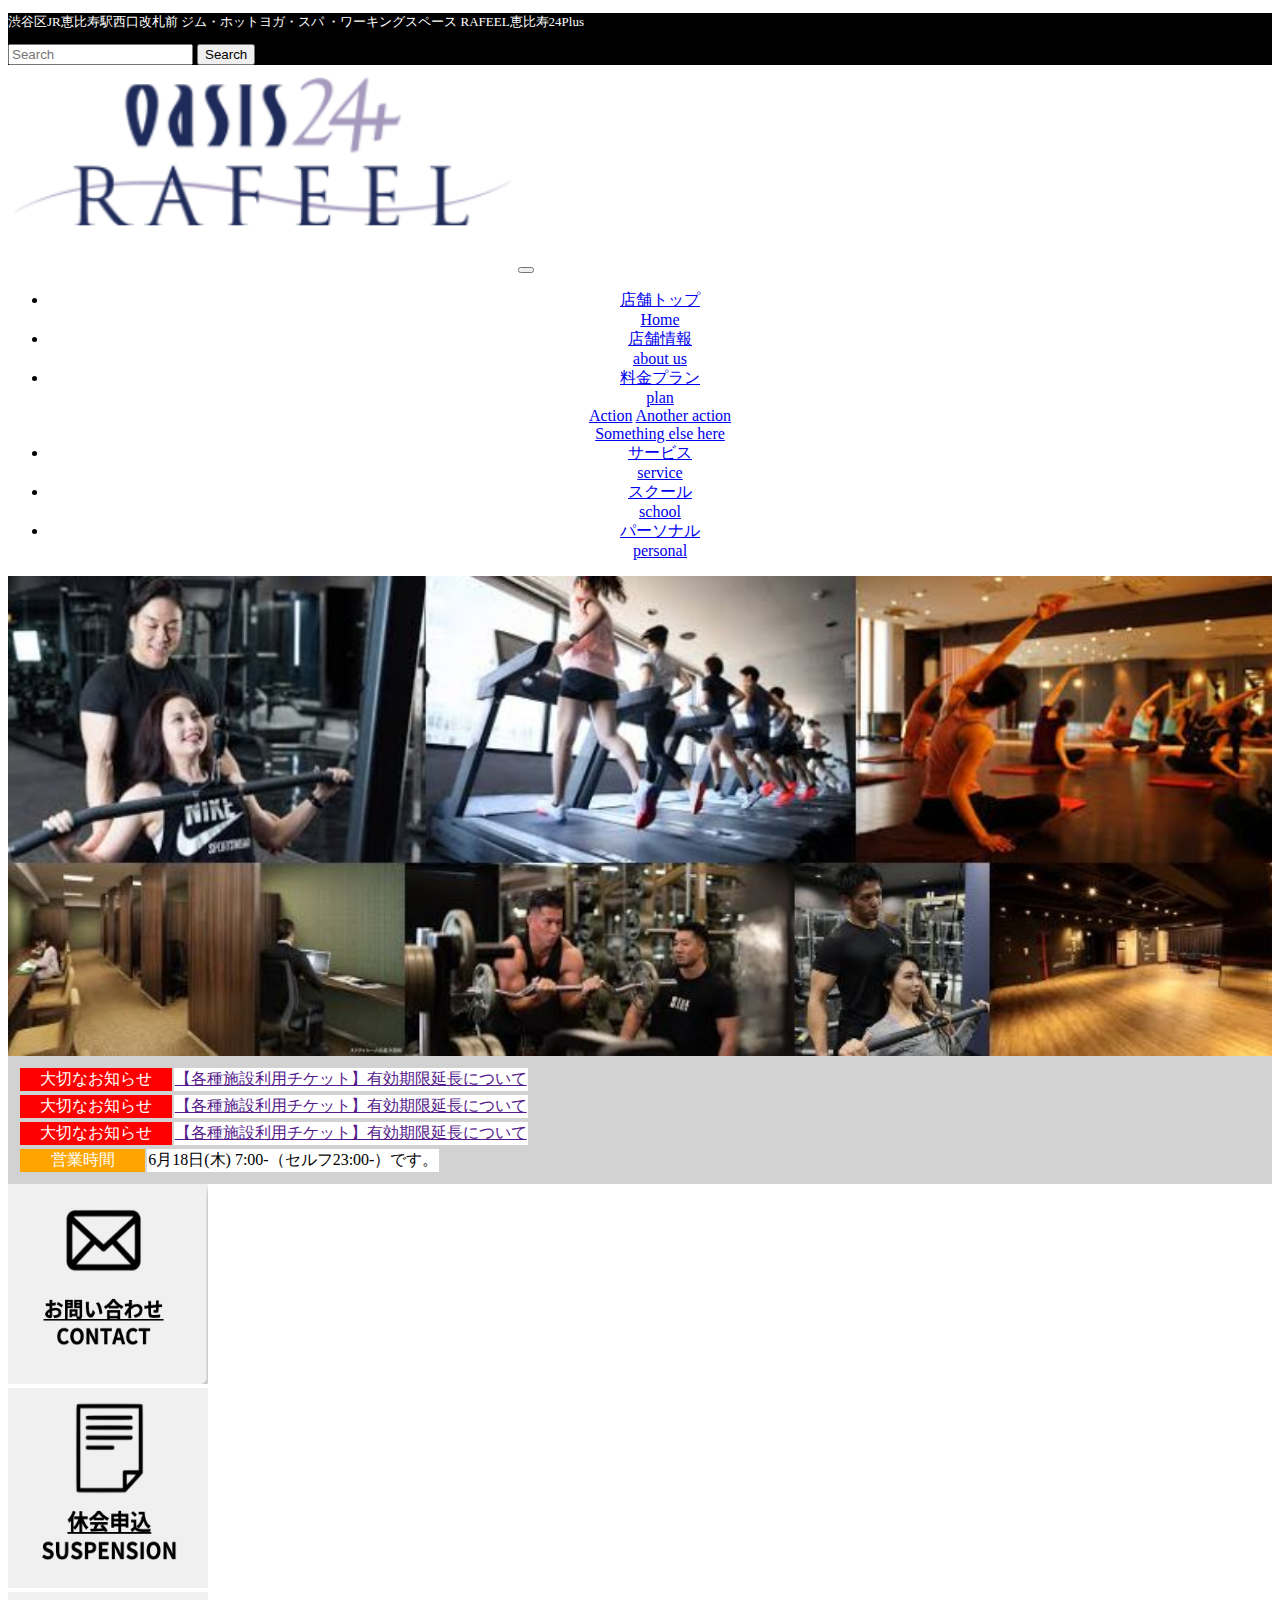
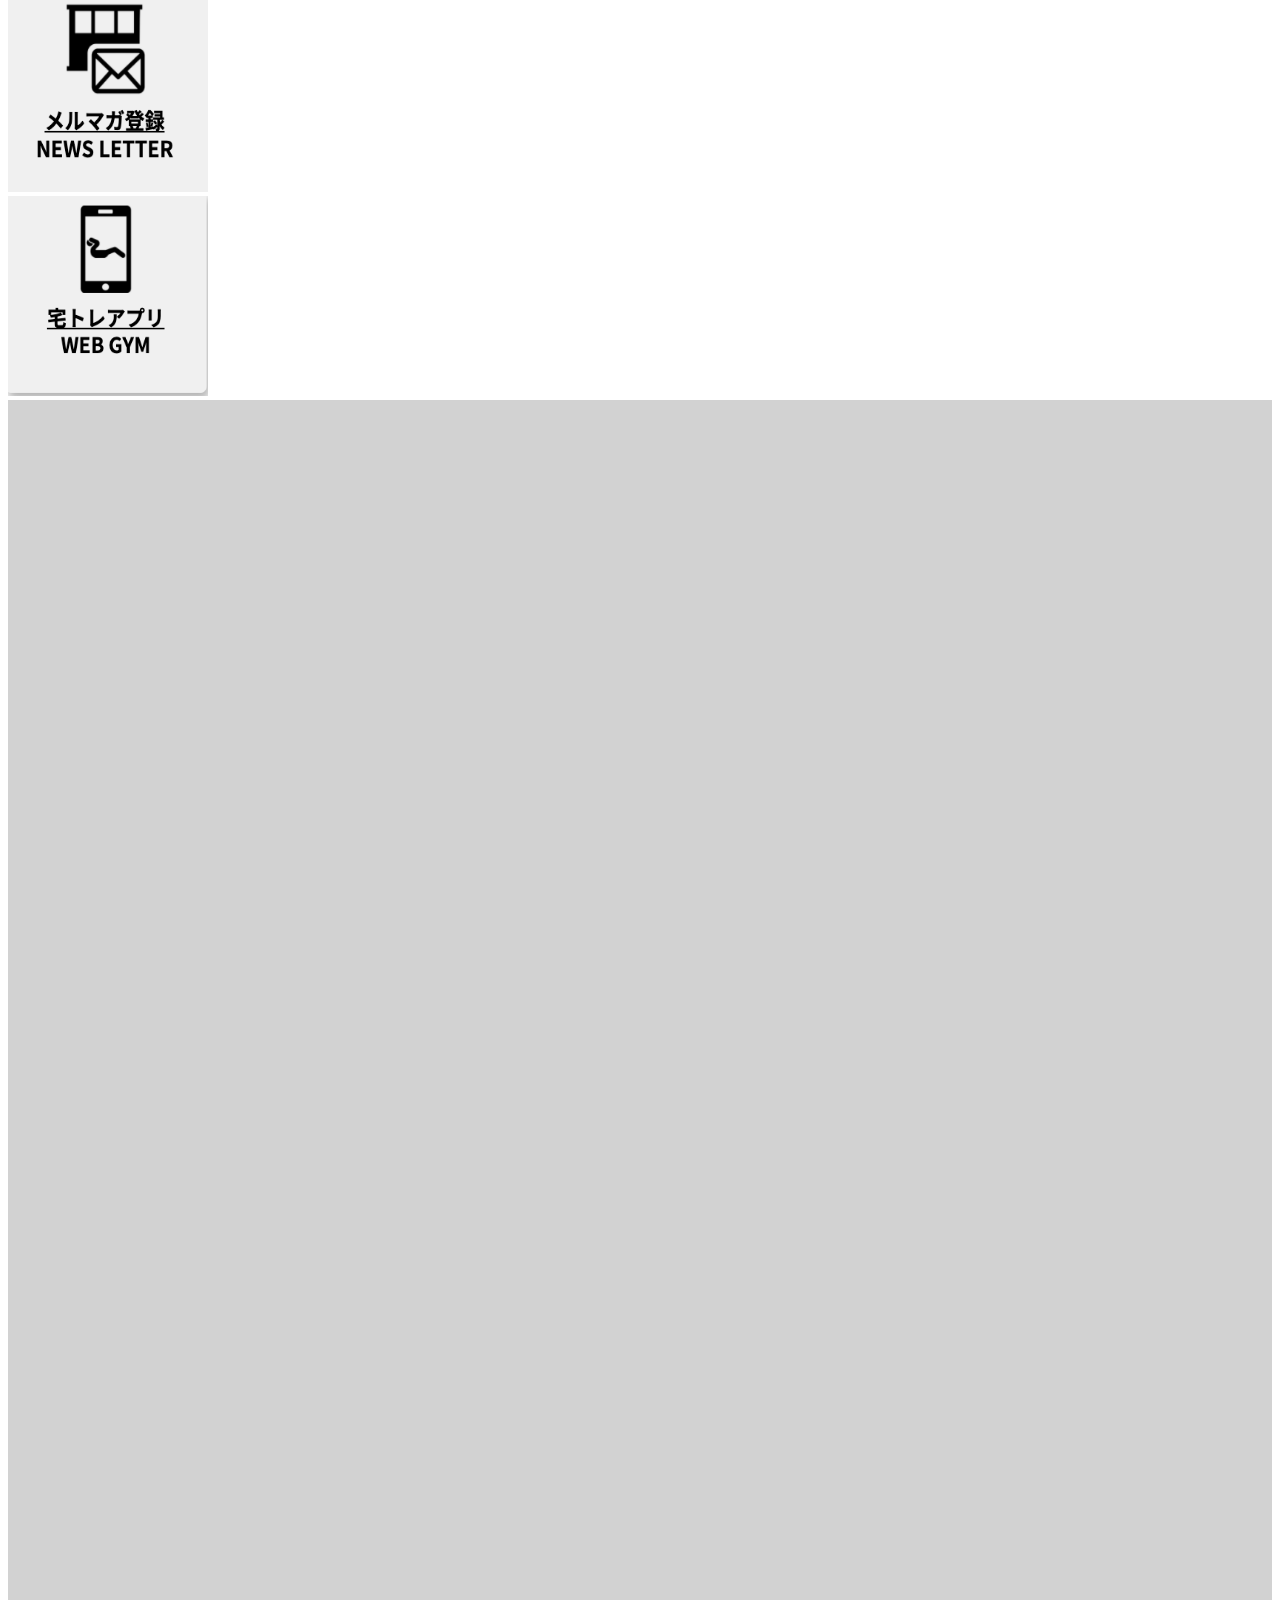
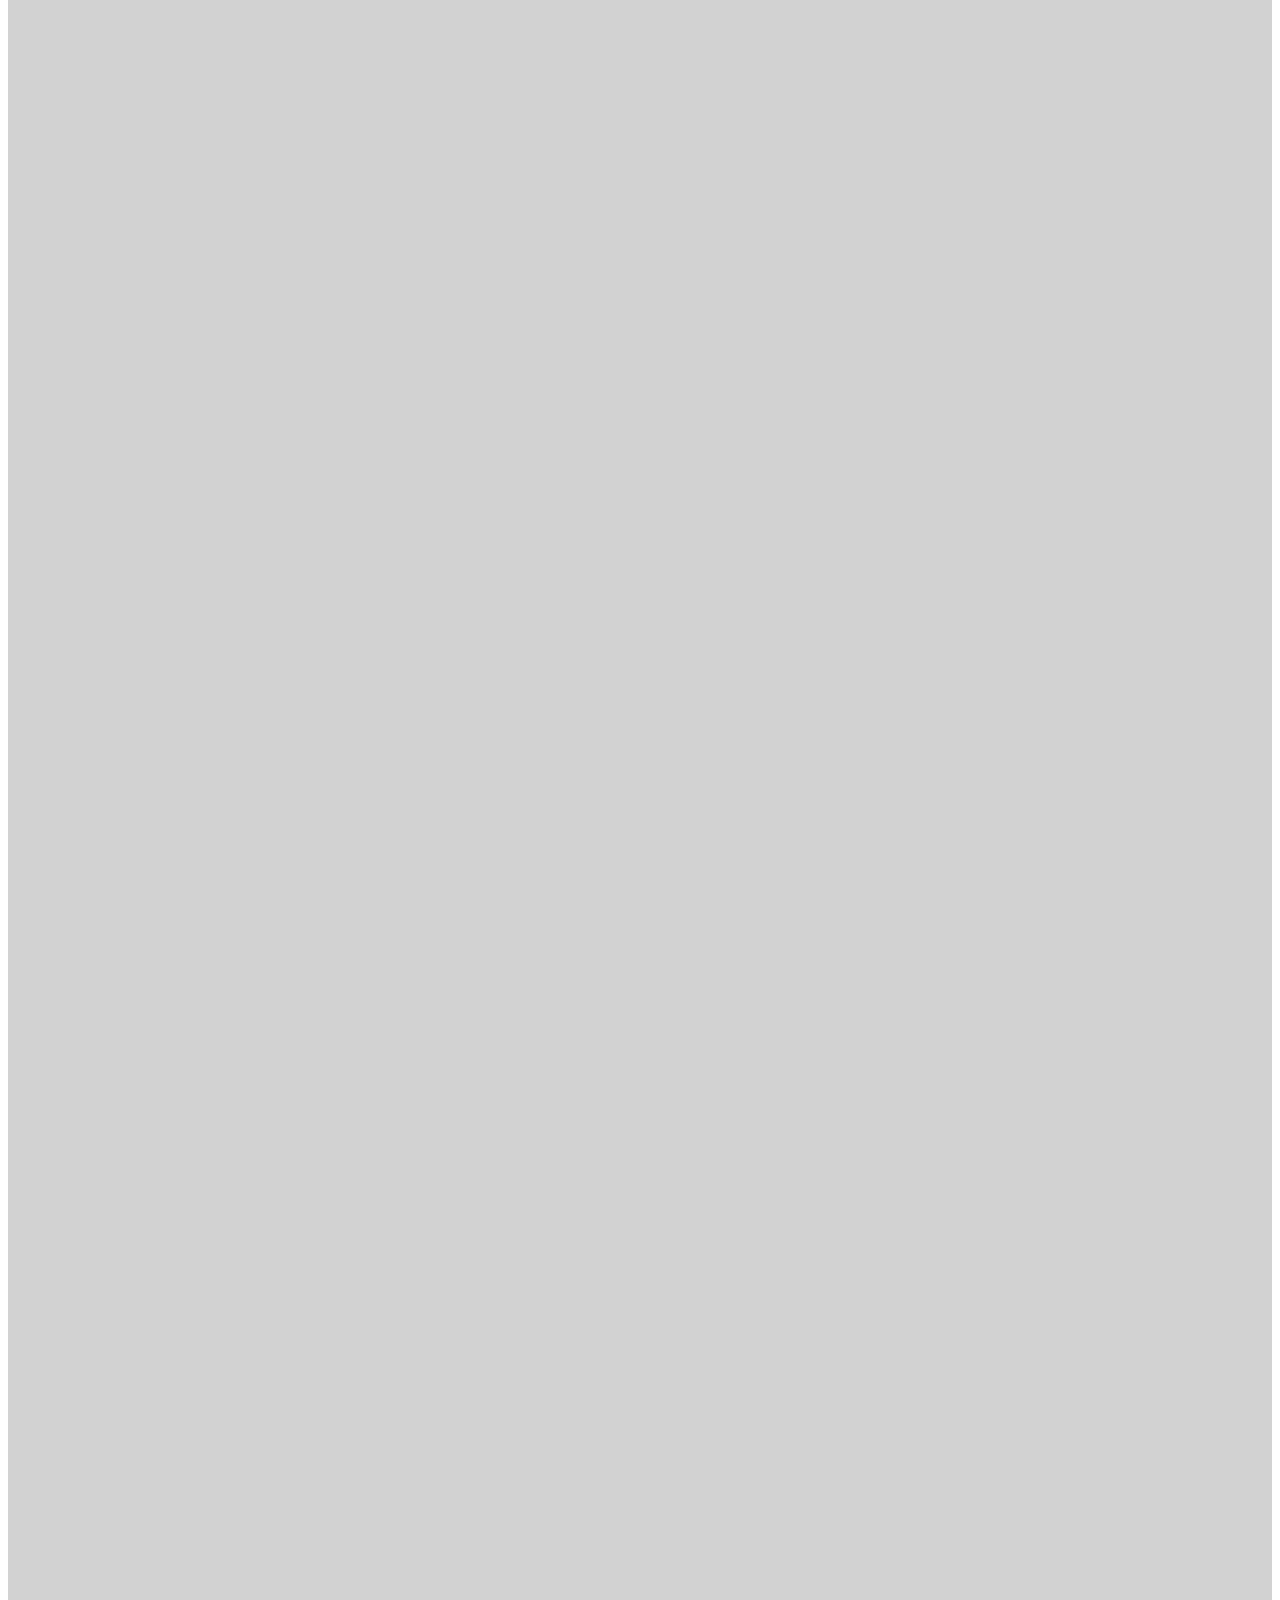
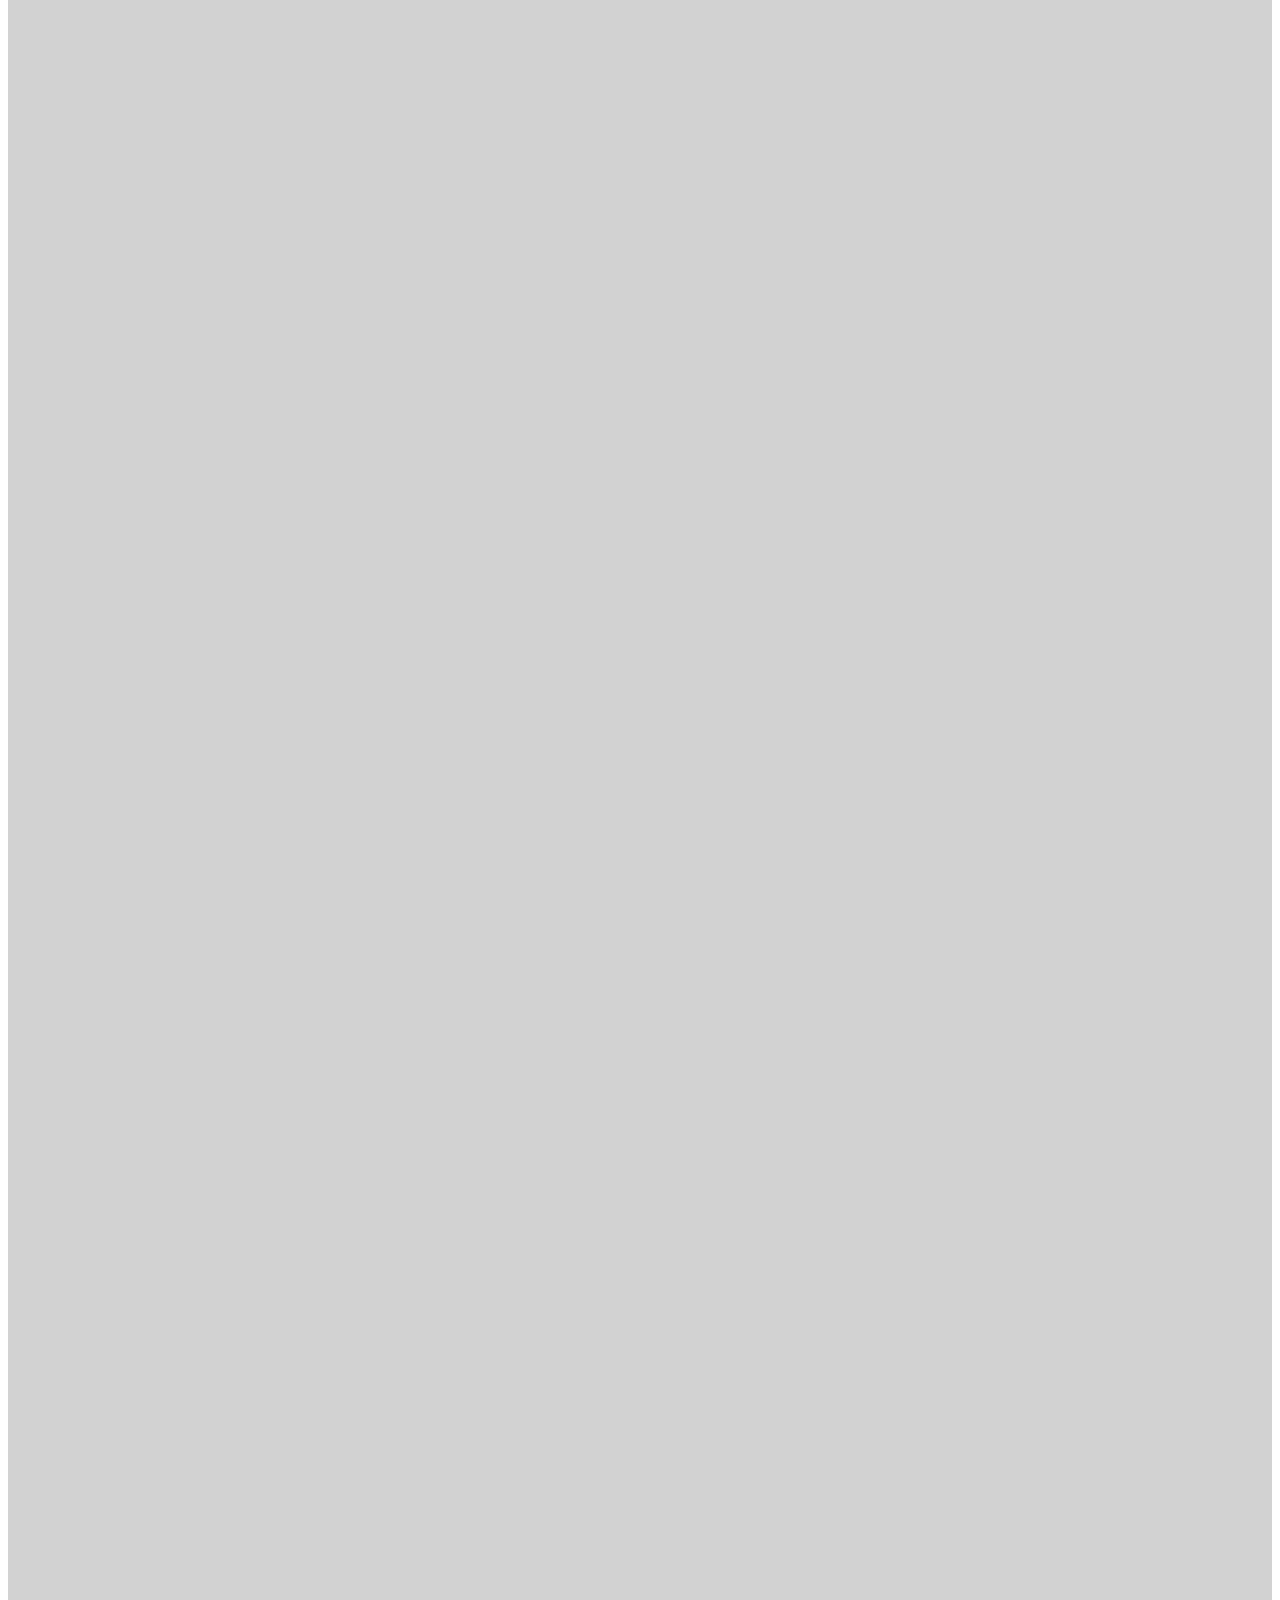
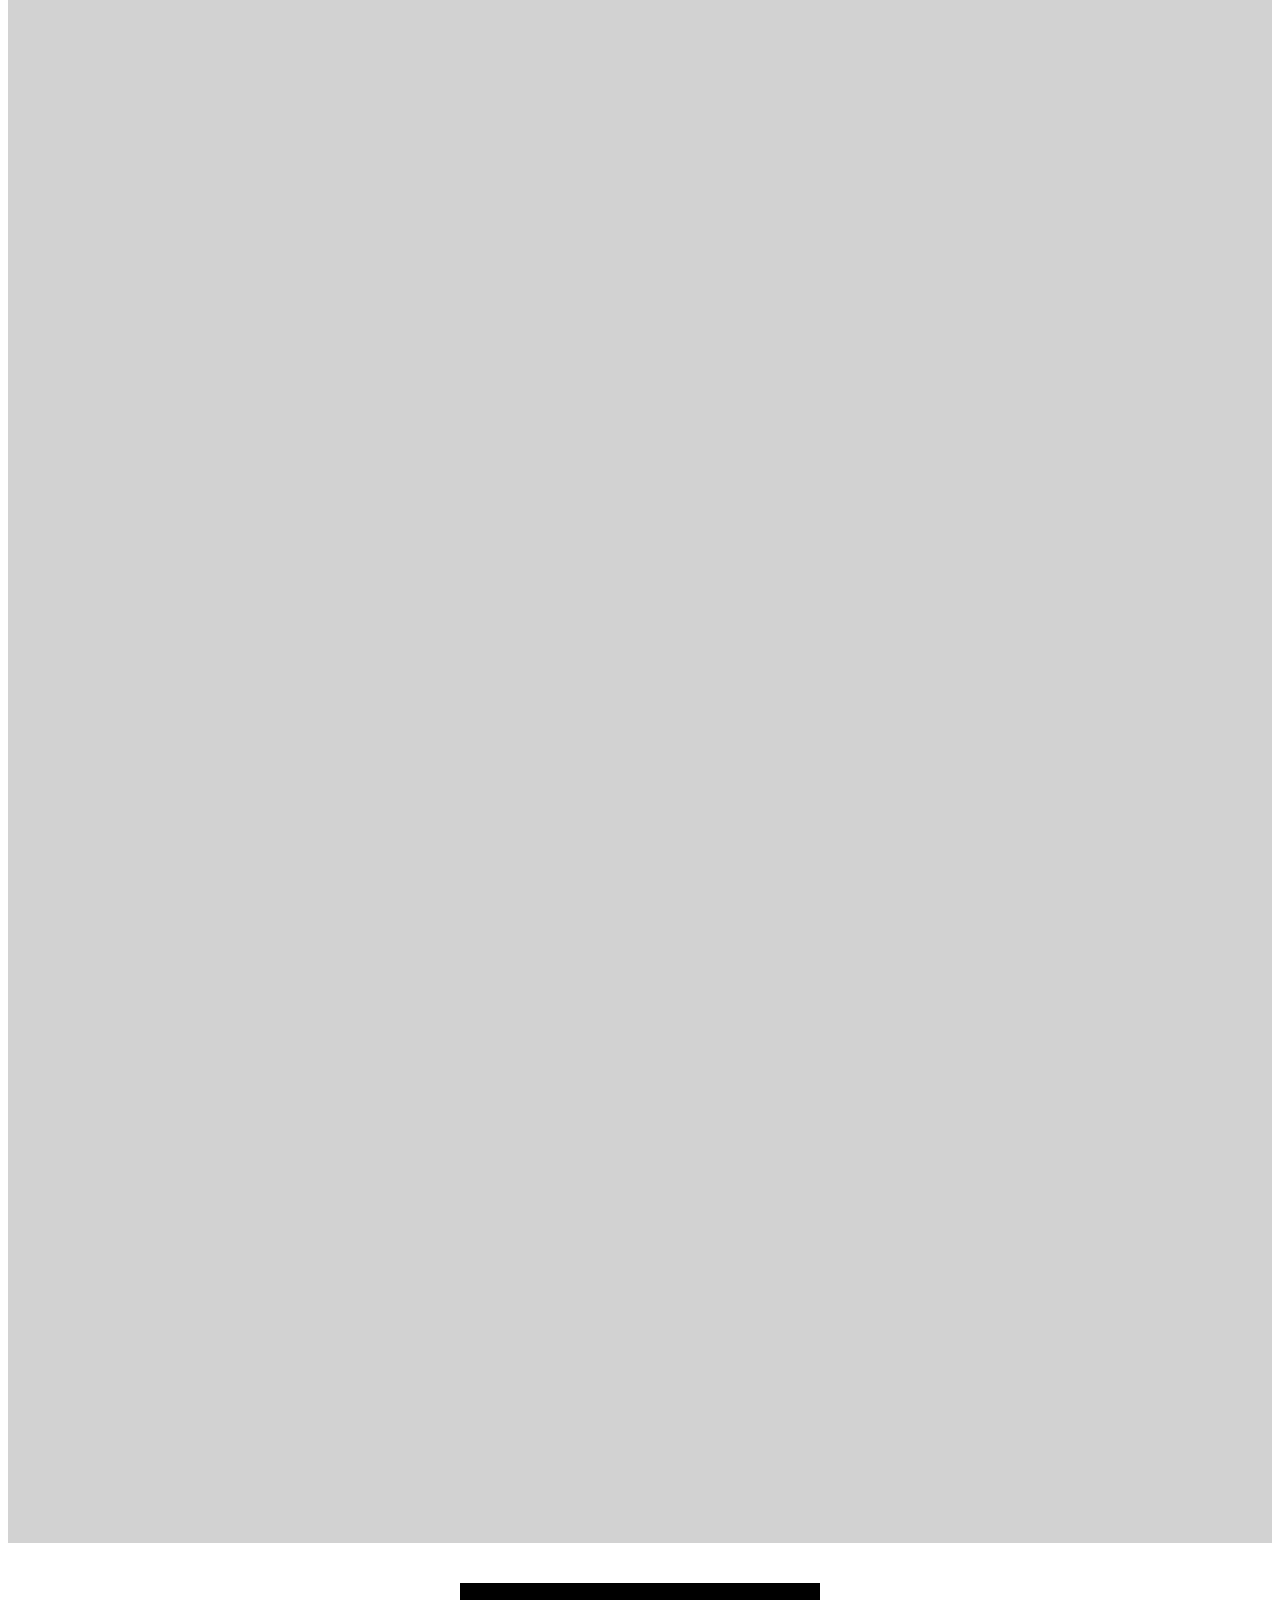
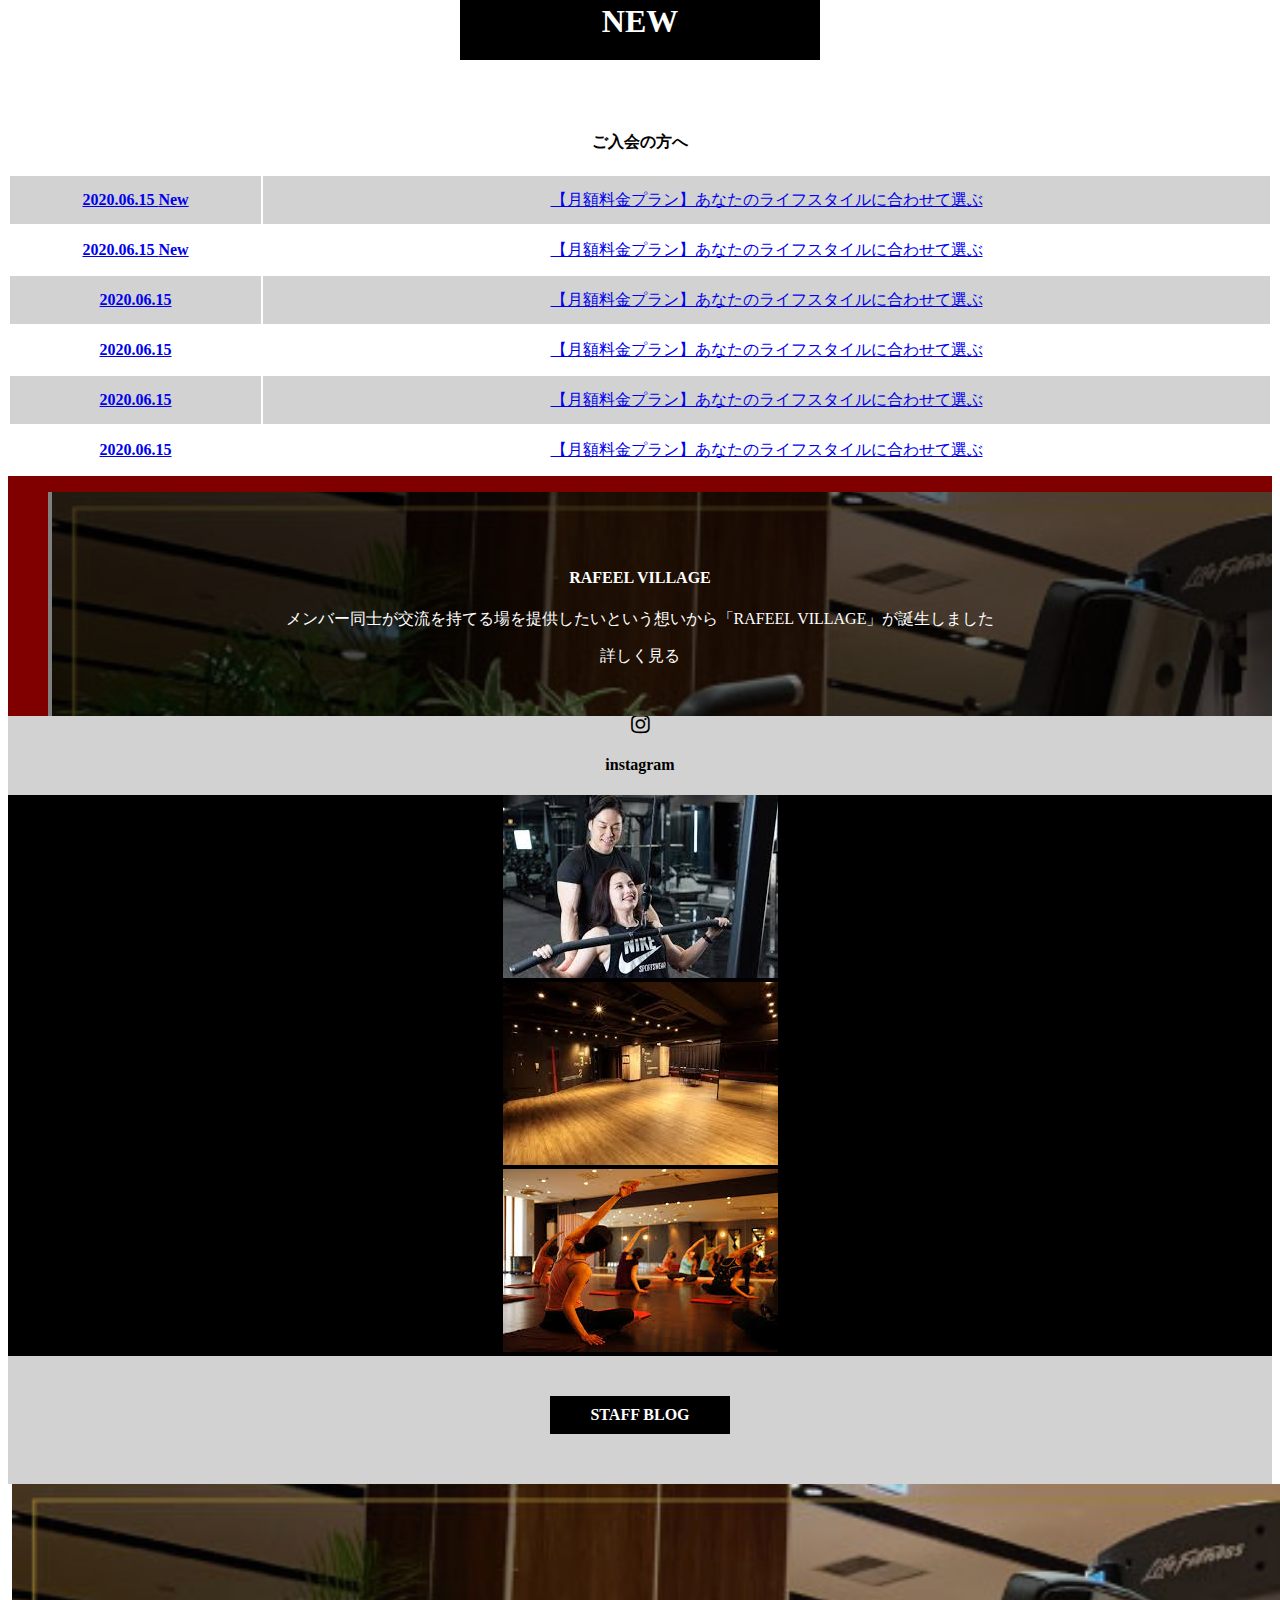
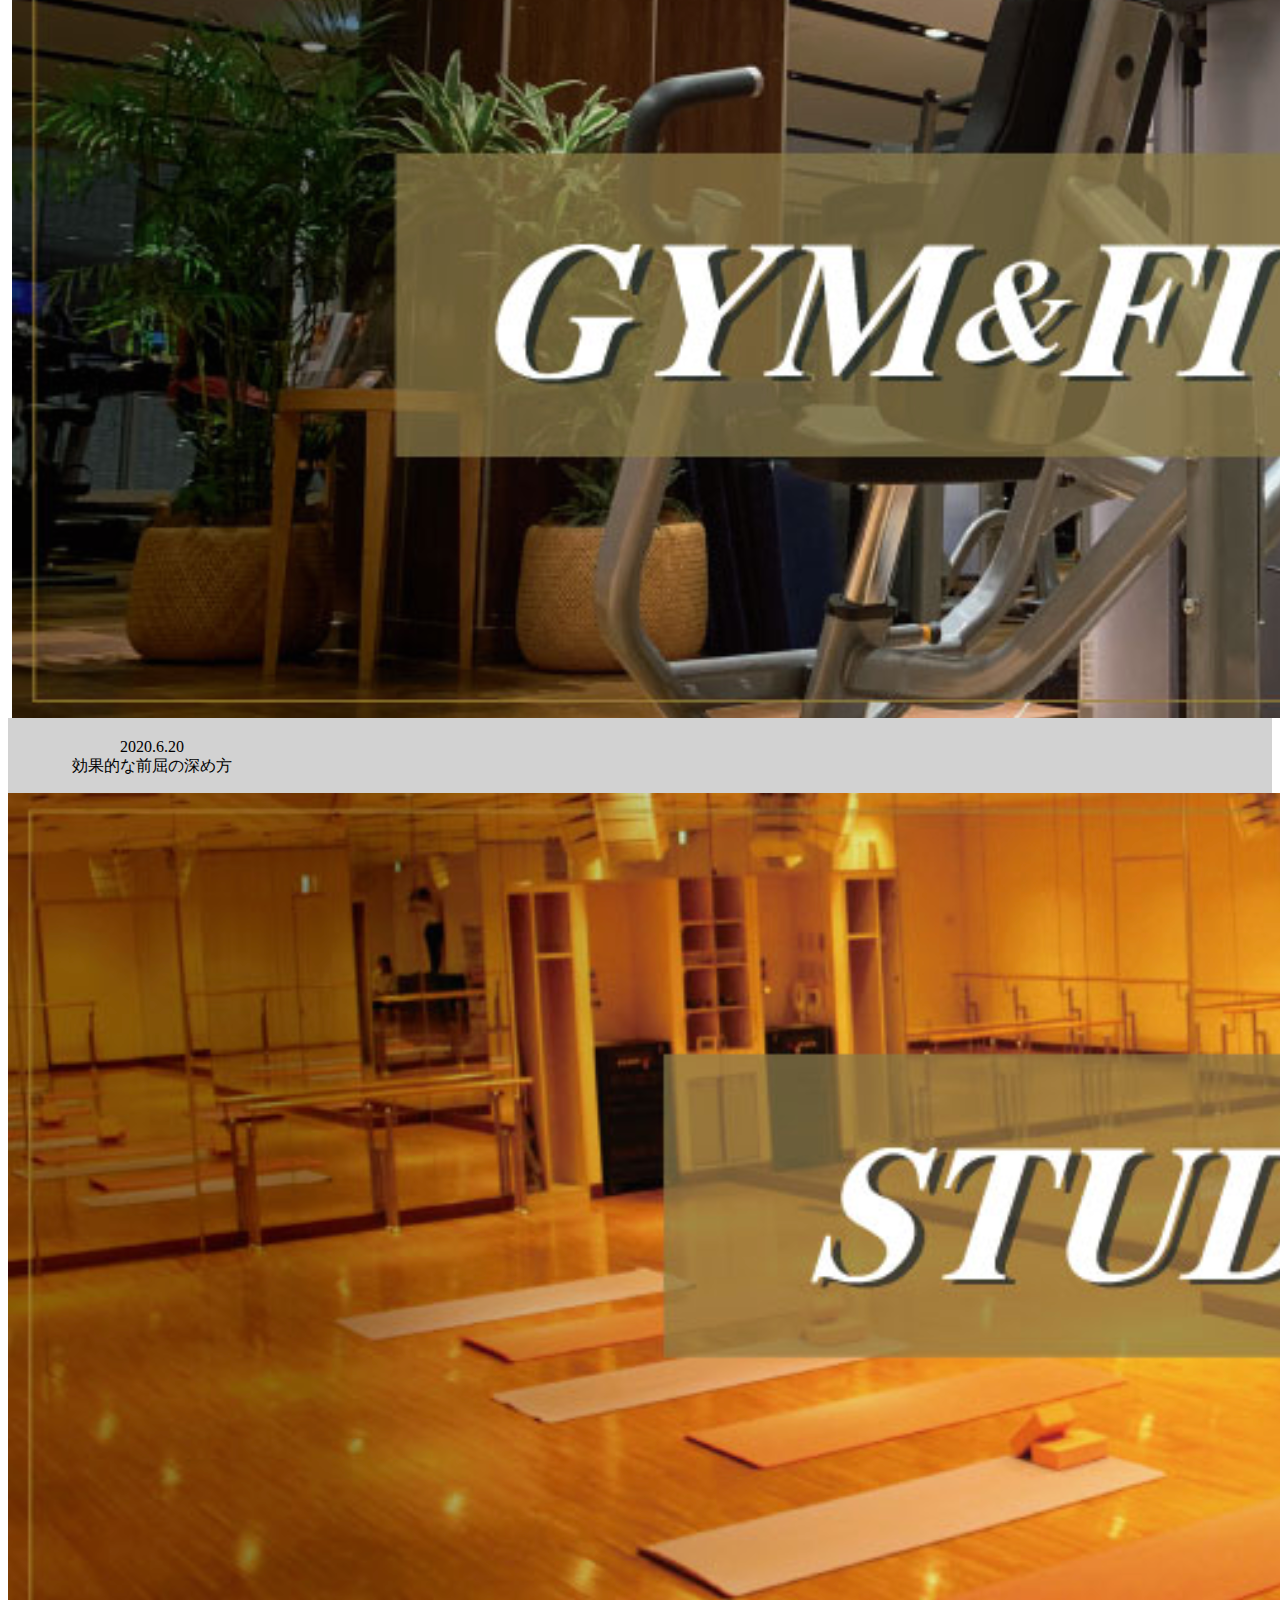
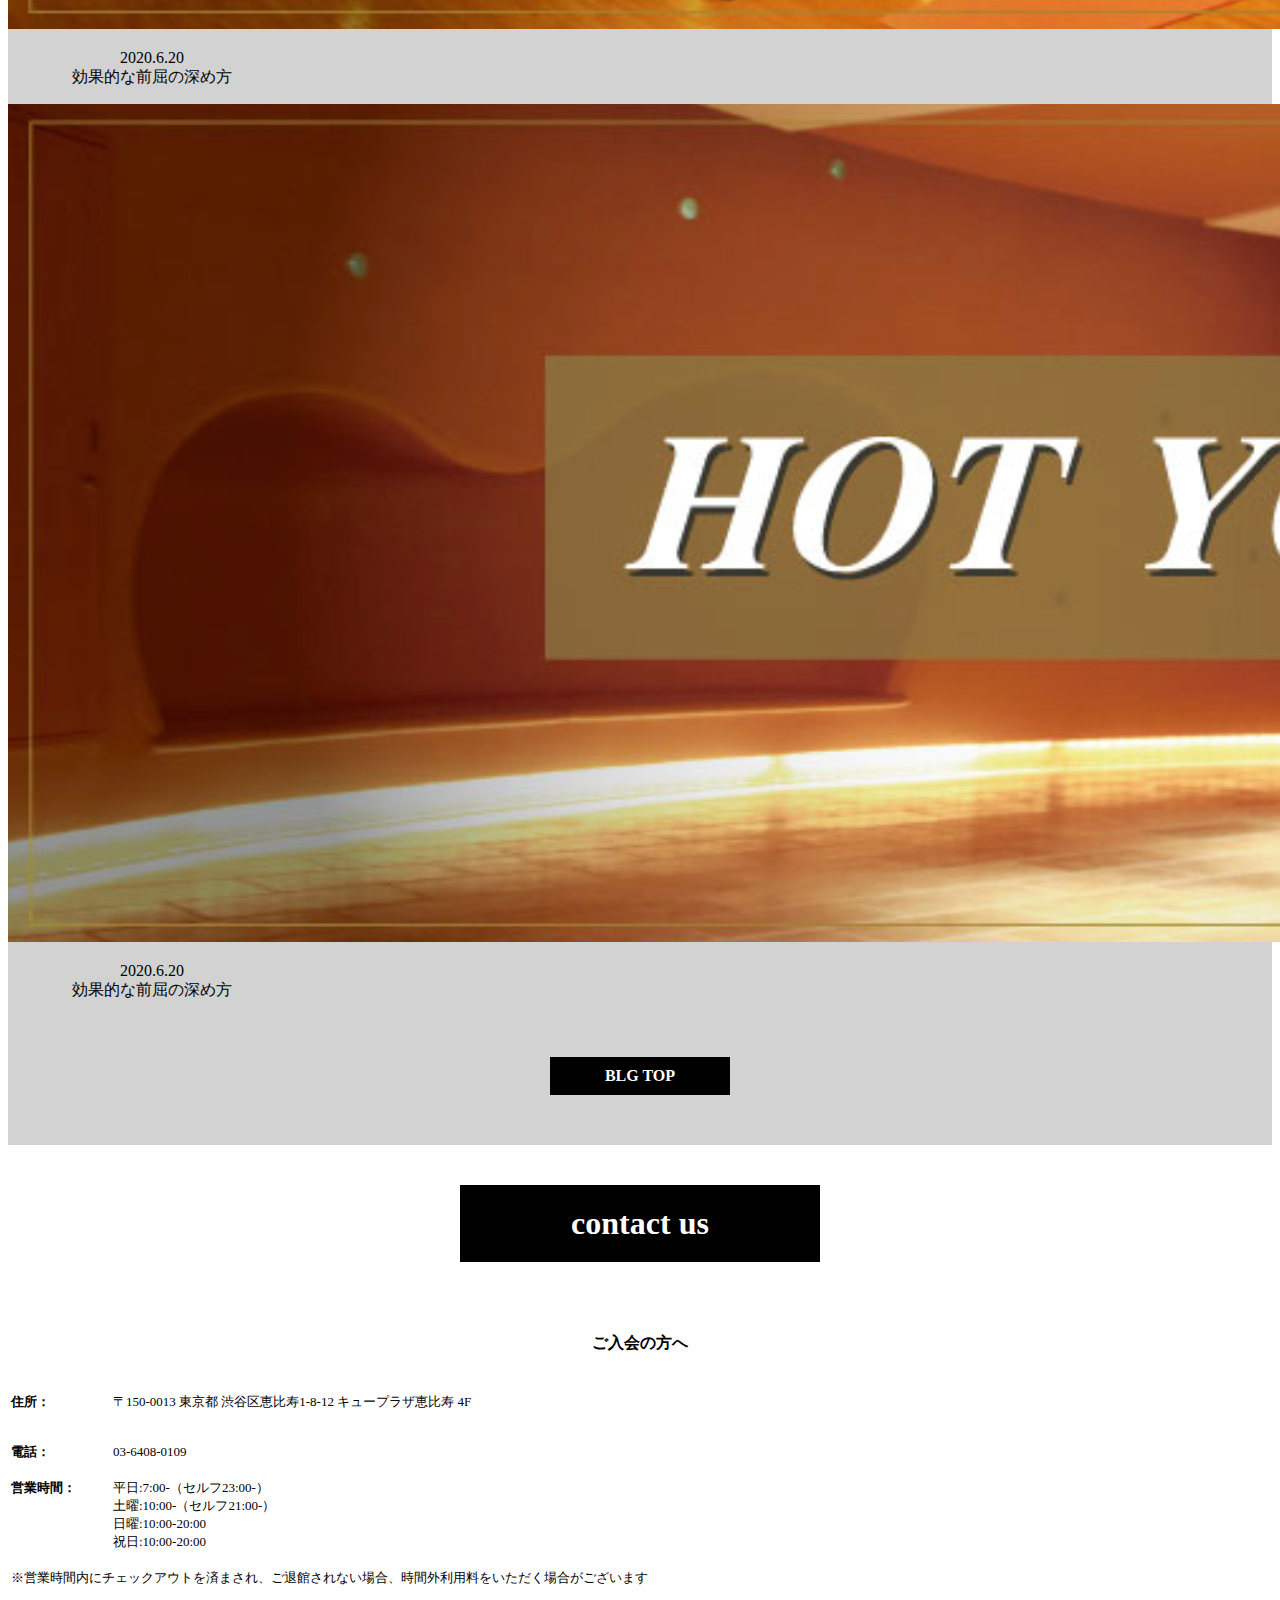
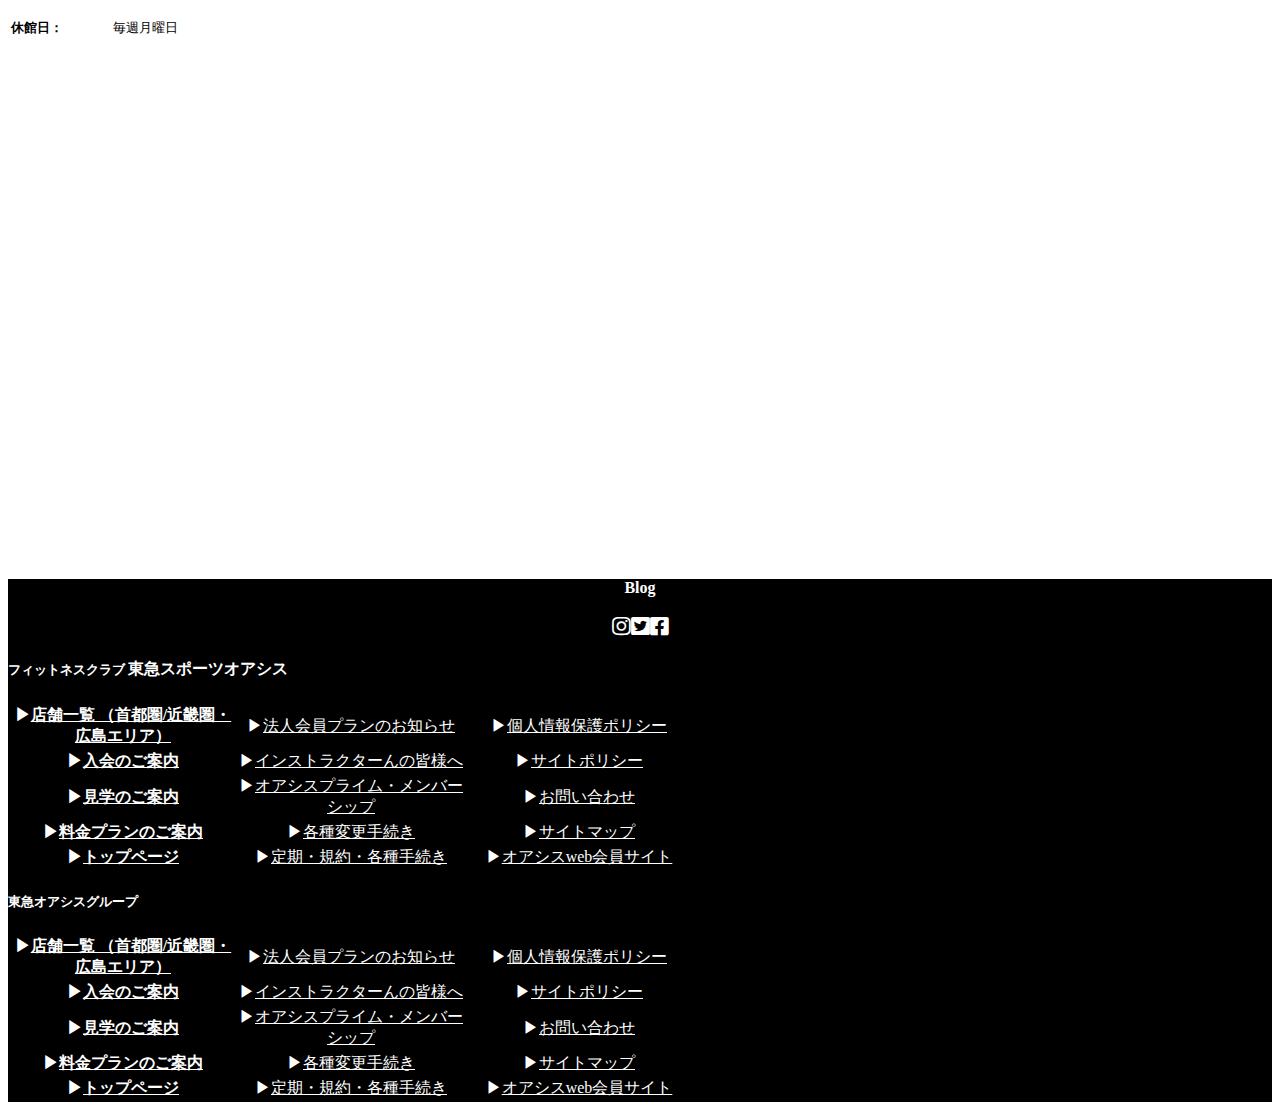
<file: index.html>
<!DOCTYPE html>
<html lang="ja">
<head>
  <meta charset="UTF-8">
  <meta name="viewport" content="width=device-width, initial-scale=1.0">
 
  <!-- CSS only -->
<link rel="stylesheet" href="https://stackpath.bootstrapcdn.com/bootstrap/4.5.0/css/bootstrap.min.css" integrity="sha384-9aIt2nRpC12Uk9gS9baDl411NQApFmC26EwAOH8WgZl5MYYxFfc+NcPb1dKGj7Sk" crossorigin="anonymous">
<link rel="stylesheet" href="style.css">
<link href="https://use.fontawesome.com/releases/v5.6.1/css/all.css" rel="stylesheet">
  <title>fitness</title>
 
</head>
<body >
  <div style=" color: white; background-color: #000;" class="slorgan d-flex justify-content-between p-3"><p class="col-md-7" style="font-size: 13px;">渋谷区JR恵比寿駅西口改札前 ジム・ホットヨガ・スパ ・ワーキングスペース
    RAFEEL恵比寿24Plus</p>
    <form class="form-inline my-2 my-lg-0">
      <input class="form-control mr-sm-2" type="search" placeholder="Search" aria-label="Search">
      <button class="btn btn-outline-success my-2 my-sm-0" type="submit">Search</button>
    </form>
  </div>
  <nav  class="navbar navbar-expand-lg navbar-light ">
    <a class="navbar-brand" href="#"><img style="width: 40%;" src="logo.png" alt=""></a>

    <button class="navbar-toggler" type="button" data-toggle="collapse" data-target="#navbarSupportedContent" aria-controls="navbarSupportedContent" aria-expanded="false" aria-label="Toggle navigation">
      <span class="navbar-toggler-icon"></span>
    </button>
  
    <div class="collapse navbar-collapse" id="navbarSupportedContent">
      <ul class="navbar-nav mr-auto ">
        <li style="text-align: center;" class="nav-item active  pr-3">
          <a class="nav-link" href="#">店舗トップ<br>Home <span class="sr-only">(current)</span></a>
        </li>
        <li style="text-align: center;"  class="nav-item pr-3">
          <a class="nav-link" href="#">店舗情報<br>about us</a>
        </li>
        <li style="text-align: center;"  class="nav-item dropdown  pr-3">
          <a class="nav-link dropdown-toggle" href="#" id="navbarDropdown" role="button" data-toggle="dropdown" aria-haspopup="true" aria-expanded="false">
            料金プラン<br>plan
          </a>
          <div class="dropdown-menu" aria-labelledby="navbarDropdown">
            <a class="dropdown-item" href="#">Action</a>
            <a class="dropdown-item" href="#">Another action</a>
            <div class="dropdown-divider"></div>
            <a class="dropdown-item" href="#">Something else here</a>
          </div>
        </li>
        <li style="text-align: center;"  class="nav-item pr-3">
          <a class="nav-link" href="#">サービス<br>service</a>
        </li>
        <li style="text-align: center;"  class="nav-item pr-3">
          <a class="nav-link" href="#">スクール<br>school</a>
        </li>
        <li style="text-align: center;"  class="nav-item pr-3">
          <a class="nav-link" href="#">パーソナル<br>personal</a>
        </li>
      </ul>

    </div>
  </nav>
  <div class="bg-img">

  </div>
  <div class="nav">
    <div class="bd-example d-flex d-wrap justify-content-between m-3">
      <div class="btn-group">
        <button type="button" class="btn btn-white dropdown-toggle" data-toggle="dropdown" aria-haspopup="true" aria-expanded="false">店舗トップ</button>
        <div class="dropdown-menu" style="">
          <a class="dropdown-item" href="#">Action</a>
          <a class="dropdown-item" href="#">Another action</a>
          <a class="dropdown-item" href="#">Something else here</a>
          <div class="dropdown-divider"></div>
          <a class="dropdown-item" href="#">Separated link</a>
        </div>
      </div><!-- /btn-group -->
      <div class="btn-group">
        <button type="button" class="btn btn-btn-white  dropdown-toggle" data-toggle="dropdown" aria-haspopup="true" aria-expanded="false">店舗情報</button>
        <div class="dropdown-menu" style="">
          <a class="dropdown-item" href="#">Action</a>
          <a class="dropdown-item" href="#">Another action</a>
          <a class="dropdown-item" href="#">Something else here</a>
          <div class="dropdown-divider"></div>
          <a class="dropdown-item" href="#">Separated link</a>
        </div>
      </div><!-- /btn-group -->
      <div class="btn-group">
        <button type="button" class="btn btn-btn-white  dropdown-toggle" data-toggle="dropdown" aria-haspopup="true" aria-expanded="false">料金プラン</button>
        <div class="dropdown-menu" style="">
          <a class="dropdown-item" href="#">Action</a>
          <a class="dropdown-item" href="#">Another action</a>
          <a class="dropdown-item" href="#">Something else here</a>
          <div class="dropdown-divider"></div>
          <a class="dropdown-item" href="#">Separated link</a>
        </div>
      </div><!-- /btn-group -->
      <div class="btn-group show">
        <button type="button" class="btn btn-btn-white  dropdown-toggle" data-toggle="dropdown" aria-haspopup="true" aria-expanded="true">サービス</button>
        <div class="dropdown-menu show" style="position: absolute; transform: translate3d(0px, 38px, 0px); top: 0px; left: 0px; will-change: transform;" x-placement="bottom-start">
          <a class="dropdown-item" href="#">Action</a>
          <a class="dropdown-item" href="#">Another action</a>
          <a class="dropdown-item" href="#">Something else here</a>
          <div class="dropdown-divider"></div>
          <a class="dropdown-item" href="#">Separated link</a>
        </div>
      </div><!-- /btn-group -->
      <div class="btn-group">
        <button type="button" class="btn btn-btn-white  dropdown-toggle" data-toggle="dropdown" aria-haspopup="true" aria-expanded="false">スクール</button>
        <div class="dropdown-menu" style="">
          <a class="dropdown-item" href="#">Action</a>
          <a class="dropdown-item" href="#">Another action</a>
          <a class="dropdown-item" href="#">Something else here</a>
          <div class="dropdown-divider"></div>
          <a class="dropdown-item" href="#">Separated link</a>
        </div>
      </div><!-- /btn-group -->
      <div class="btn-group">
        <button type="button" class="btn btn-btn-white  dropdown-toggle" data-toggle="dropdown" aria-haspopup="true" aria-expanded="false">パーソナル</button>
        <div class="dropdown-menu" style="">
          <a class="dropdown-item" href="#">Action</a>
          <a class="dropdown-item" href="#">Another action</a>
          <a class="dropdown-item" href="#">Something else here</a>
          <div class="dropdown-divider"></div>
          <a class="dropdown-item" href="#">Separated link</a>
        </div>
      </div><!-- /btn-group -->
    </div>
  </div>
  <!-- お知らせを伝えるセクション
  営業時間 -->
  <div class="infometion">
    <table class="table">
      <tr>
        <th >大切なお知らせ</th><td ><a href="">【各種施設利用チケット】有効期限延長について</a></td>
      </tr>
    </table>
    <table class="table">
      <tr>
        <th >大切なお知らせ</th><td ><a href="">【各種施設利用チケット】有効期限延長について</a></td>
      </tr>
    </table>
    <table class="table">
      <tr>
        <th >大切なお知らせ</th><td ><a href="">【各種施設利用チケット】有効期限延長について</a></td>
      </tr>
    </table>
    <table class="table">
      <tr style="border: none;">
        <th  style="background: orange;">営業時間</th><td >6月18日(木) 7:00-（セルフ23:00-）です。</td>
      </tr>
    </table>
  </div>

  <!-- ナビボタンを4つ設置している -->
  <div class="row  justify-content-center">
    <div class="shadow-lg mx-3 my-5 rounded  main-thumbnail "><a href=""><img  src="new1.png" alt=""></div></a>
    <div class="shadow-lg mx-3 my-5 rounded main-thumbnail "><img src="new2.png" alt=""></div>
    <div class="shadow-lg  mx-3 my-5 rounded main-thumbnail "><img src="new3.png" alt=""></div>
    <div class="shadow-lg mx-3 my-5 rounded main-thumbnail "><img src="new4.png" alt=""></div>
   
  </div>
  <!-- コンテンツのご案内をw１００％で表示 -->

  <div class="pictuers">
    <div class=" main-thumbnail-w100 pt-5"><iframe width="100%" height="350rem" src="https://www.youtube.com/embed/w-BxbCh6jic?loop=1&playlist=w-BxbCh6jic" frameborder="0" allow="accelerometer; autoplay; encrypted-media; gyroscope; picture-in-picture" allowfullscreen></iframe></div>
    <div class=" main-thumbnail-w100 pt-5 element js-animation"><img src="new5.png" alt=""></div>
    <div class=" main-thumbnail-w100 pt-5 element js-animation"><img src="new6.png" alt=""></div>
    <div class=" main-thumbnail-w100 pt-5 element js-animation"><img src="new7.png" alt=""></div>
    <div class=" main-thumbnail-w100 py-5 element js-animation"><img src="new8.png" alt=""></div>
  </div>

  <!-- イベントを紹介するセクション -->
  <div style="background-color:#d2d2d2;" class="row justify-content-center">
    <div class="col-6 py-3 element js-animation"><img class="main-thumbnail-w50"  src="new11.png" alt=""></div>
    <div class="col-6 py-3 element js-animation"><img class="main-thumbnail-w50"  src="new12.png" alt=""></div>
    <div class="col-6 py-3 element js-animation"><img class="main-thumbnail-w50"  src="new13.png" alt=""></div>
    <div class="col-6 py-3 element js-animation"><img class="main-thumbnail-w50"  src="new14.png" alt=""></div>

  </div>

  <!-- 入会のご検討の方への案内 -->

  <div class="gesutInfo container">
    <h3 class="h3">NEW</h3>
    <h4 class="h4">ご入会の方へ</h4>
    <a href="#">
      <table style="width: 100%;" class="mb-5">
        <tr style=" background-color: #d2d2d2;;height: 3rem;">
          <th class="tdLeft pl-3">2020.06.15 <span class="badge badge-primary"> New</span></th><td  class="tdRight pr-3">【月額料金プラン】あなたのライフスタイルに合わせて選ぶ</td>
        </tr>
        <tr style="height: 3rem;">
          <th class="tdLeft pl-3">2020.06.15 <span class="badge badge-primary"> New</span></th><td  class="tdRight pr-3">【月額料金プラン】あなたのライフスタイルに合わせて選ぶ</td>
        </tr>
        <tr style=" background-color: #d2d2d2;;height: 3rem;">
          <th class="tdLeft pl-3">2020.06.15</th><td  class="tdRight pr-3">【月額料金プラン】あなたのライフスタイルに合わせて選ぶ</td>
        </tr>
        <tr style="height: 3rem;">
          <th class="tdLeft pl-3">2020.06.15</th><td  class="tdRight pr-3">【月額料金プラン】あなたのライフスタイルに合わせて選ぶ</td>
        </tr>
        <tr style=" background-color: #d2d2d2;;height: 3rem;">
          <th class="tdLeft pl-3">2020.06.15</th><td  class="tdRight pr-3">【月額料金プラン】あなたのライフスタイルに合わせて選ぶ</td>
        </tr>
        <tr style="height: 3rem;">
          <th class="tdLeft pl-3">2020.06.15</th><td  class="tdRight pr-3">【月額料金プラン】あなたのライフスタイルに合わせて選ぶ</td>
        </tr>
      </table>
    </a>
  </div>
<!-- フリービレッジでメンバーの交流を深めるセクション -->
<!-- <div id="loop" class="loop_wrap">
  <img src="aoutSlider.jpg" alt=""> -->
</div>
<!-- 自動スライドをCSSでやる -->
<!-- <div class="loop_wrap">
  <img src="aoutSlider.jpg"><img src="aoutSlider.jpg">
</div> -->

<!-- 複数枚の画像で自動スライドをCSSで作る -->
<div class="content">
  <div class="loop_wrap bg">
    <ul>
      <li><a href="#"><img src="new5.png" alt="">CAR</a></li>
      <li><a href="#"><img src="new6.png" alt="">CITY</a></li>
      <li><a href="#"><img src="new7.png"  alt="">TAXI</a></li>
      <li><a href="#"><img src="new8.png"  alt="">NEON</a></li>
    </ul>
    <ul>
      <li><a href="#"><img src="new5.png" alt="">CAR</a></li>
      <li><a href="#"><img src="new6.png" alt="">CITY</a></li>
      <li><a href="#"><img src="new7.png"  alt="">TAXI</a></li>
      <li><a href="#"><img src="new8.png" alt="">NEON</a></li>
    </ul>
  </div>
  <div class="d-inline-block p ">
    <h4>RAFEEL VILLAGE</h4>
    <p>メンバー同士が交流を持てる場を提供したいという想いから「RAFEEL VILLAGE」が誕生しました</p>
    <span class="border border-white  d-inline-block p-2">詳しく見る</span>
  </div>
</div>
<!-- インスタを紹介するセクション -->

  <div style="background-color: #d2d2d2; text-align: center;"   class="insta pt-5">
    <i class="fab fa-instagram fa-lg mr-2 mb-3"></i><h4 class="d-inline mx-3">instagram</h4>
    <div id="carouselExampleControls" class="carousel slide" data-ride="carousel">
      <div style="background-color:#000 ;" class="carousel-inner container img-thumbnail">
        <div class="carousel-item active">
          <img src="new17.jpeg" class="d-block w-50" alt="...">
        </div>
        <div class="carousel-item">
          <img src="new15.jpeg" class="d-block w-50" alt="...">
        </div>
        <div class="carousel-item">
          <img src="new16.jpeg" class="d-block w-50" alt="...">
        </div>
      </div>
      <a class="carousel-control-prev" href="#carouselExampleControls" role="button" data-slide="prev">
        <span class="carousel-control-prev-icon" aria-hidden="true"></span>
        <span class="sr-only">Previous</span>
      </a>
      <a class="carousel-control-next" href="#carouselExampleControls" role="button" data-slide="next">
        <span class="carousel-control-next-icon" aria-hidden="true"></span>
        <span class="sr-only">Next</span>
      </a>
    </div>
    <div><h5 class="h5">STAFF BLOG</h5></div>
    <div class="row justify-content-center">
      <div class="card p-2 m-2" style="width: 18rem;">
        <img src="new5.png" class="card-img-top" alt="...">
        <div class="card-body">
          <p class="card-text">2020.6.20 <br>効果的な前屈の深め方</p>
        </div>
      </div>
      <div class="card p-2 m-2" style="width: 18rem;">
        <img src="new6.png" class="card-img-top" alt="...">
        <div class="card-body">
          <p class="card-text">2020.6.20 <br>効果的な前屈の深め方</p>
        </div>
      </div>
      <div class="card p-2 m-2" style="width: 18rem;">
        <img src="new7.png" class="card-img-top" alt="...">
        <div class="card-body">
          <p class="card-text">2020.6.20 <br>効果的な前屈の深め方</p>
        </div>
      </div>
    </div>
    <div><h5 class="h5">BLG TOP</h5></div>

  </div>

<!-- スタップのブログ紹介 -->
  <!-- コンタクトするための住所とマップ -->
  <div class="gesutInfo container">
    <h3 class="h3">contact us</h3>
    <h4 class="h4">ご入会の方へ</h4>
  
    <table style=" font-size: small; " class="mb-5 d-inline-block">
      <tr style="height: 3rem; text-align: left;">
        <th class="tdLeft pl-3">住所：</th><td  class="tdRight pr-3">〒150-0013  東京都 渋谷区恵比寿1-8-12 キュープラザ恵比寿 4F</td>
      </tr>
      <tr style="height: 3rem; text-align: left;">
        <th class="tdLeft pl-3">電話：</th><td  class="tdRight pr-3">03-6408-0109</td>
      </tr>
      <tr style="height: 3rem; text-align: left; vertical-align: top;">
        <th class="tdLeft pl-3">営業時間：</th><td  class="tdRight pr-3">平日:7:00-（セルフ23:00-） <br>   
          土曜:10:00-（セルフ21:00-）<br>    
          日曜:10:00-20:00  <br> 
          祝日:10:00-20:00  <br>  </td>
      </tr>
      <tr style="height: 3rem; text-align: left;">
        <th style="font-weight: lighter;" class="tdLeft pl-3 " colspan="2">※営業時間内にチェックアウトを済まされ、ご退館されない場合、時間外利用料をいただく場合がございます</th>
      </tr>
      <tr style="height: 3rem; text-align: left;">
        <th class="tdLeft pl-3">休館日：</th><td  class="tdRight pr-3">毎週月曜日</td>
      </tr>
    </table>
  </div>
  <!-- 地図 -->
  <div class="map mt-3">
    <div  class="gmap">
      <iframe src="https://www.google.com/maps/embed?pb=!1m18!1m12!1m3!1d6480.97683504581!2d139.69603573227477!3d35.689596751983835!2m3!1f0!2f0!3f0!3m2!1i1024!2i768!4f13.1!3m3!1m2!1s0x60188cd0d6b1ba1f%3A0x1c32a1f1ecacfdd5!2z5paw5a6_6aeF!5e0!3m2!1sja!2sjp!4v1536218871739" width="100%" height="500rem" frameborder="0" style="border:0" allowfullscreen></iframe>
    </div><!--gmap-->    
</div>
<!-- /地図 -->

<!-- フッターでサイトマップを紹介している -->
<footer class="mt-5 pt-3"  style="text-align: center ; background-color: #000; color: white;">
  <div class=" container">
    <div class="border-bottom border-dark"><h4 class="d-inline mx-3">Blog</h4><i class="fab fa-instagram fa-lg mr-2 mb-3"></i><i class="fab fa-twitter-square fa-lg mr-2"></i><i class="fab fa-facebook-square fa-lg"></i>
    </div>
    <div style="text-align: left; ">
      <h5 class="py-5">フィットネスクラブ <span style="font-size: 1rem;">東急スポーツオアシス</span> </h5>
    </div>
    <table class="d-inline-block">
      <tr>
        <th  style="width: 14rem; text-align: center;">▶︎<a class="aFontColor" href="">店舗一覧 （首都圏/近畿圏・広島エリア）</a></th><td style="width: 14rem;">▶︎<a
          class="aFontColor" href="">法人会員プランのお知らせ</a></td><td style="width: 14rem;">▶︎<a class="aFontColor" href="">個人情報保護ポリシー</a></td>
      </tr>
      <tr>
        <th  style="width: 14rem; text-align: center;">▶︎<a class="aFontColor" href="">入会のご案内</a></th><td style="width: 14rem;">▶︎<a
          class="aFontColor" href="">インストラクターんの皆様へ</a></td><td style="width: 14rem;">▶︎<a class="aFontColor" href="">サイトポリシー</a></td>
      </tr>
      <tr>
        <th  style="width: 14rem; text-align: center;">▶︎<a class="aFontColor" href="">見学のご案内</a></th><td style="width: 14rem;">▶︎<a
          class="aFontColor" href="">オアシスプライム・メンバーシップ</a></td><td style="width: 14rem;">▶︎<a class="aFontColor" href="">お問い合わせ</a></td>
      </tr>
      <tr>
        <th  style="width: 14rem; text-align: center;">▶︎<a class="aFontColor" href="">料金プランのご案内</a></th><td style="width: 14rem;">▶︎<a
          class="aFontColor" href="">各種変更手続き</a></td><td style="width: 14rem;">▶︎<a class="aFontColor" href="">サイトマップ</a></td>
      </tr>
      <tr>
        <th  style="width: 14rem; text-align: center;">▶︎<a class="aFontColor" href="">トップページ</a></th><td style="width: 14rem;">▶︎<a
          class="aFontColor" href="">定期・規約・各種手続き</a></td><td style="width: 14rem;">▶︎<a class="aFontColor" href="">オアシスweb会員サイト</a></td>
      </tr>
    </table> 
    <div style="text-align: left; ">
      <h5 class="py-5">東急オアシスグループ </h5>
    </div>
    <table class="d-inline-block">
      <tr>
        <th  style="width: 14rem; text-align: center;">▶︎<a class="aFontColor" href="">店舗一覧 （首都圏/近畿圏・広島エリア）</a></th><td style="width: 14rem;">▶︎<a
          class="aFontColor" href="">法人会員プランのお知らせ</a></td><td style="width: 14rem;">▶︎<a class="aFontColor" href="">個人情報保護ポリシー</a></td>
      </tr>
      <tr>
        <th  style="width: 14rem; text-align: center;">▶︎<a class="aFontColor" href="">入会のご案内</a></th><td style="width: 14rem;">▶︎<a
          class="aFontColor" href="">インストラクターんの皆様へ</a></td><td style="width: 14rem;">▶︎<a class="aFontColor" href="">サイトポリシー</a></td>
      </tr>
      <tr>
        <th  style="width: 14rem; text-align: center;">▶︎<a class="aFontColor" href="">見学のご案内</a></th><td style="width: 14rem;">▶︎<a
          class="aFontColor" href="">オアシスプライム・メンバーシップ</a></td><td style="width: 14rem;">▶︎<a class="aFontColor" href="">お問い合わせ</a></td>
      </tr>
      <tr>
        <th  style="width: 14rem; text-align: center;">▶︎<a class="aFontColor" href="">料金プランのご案内</a></th><td style="width: 14rem;">▶︎<a
          class="aFontColor" href="">各種変更手続き</a></td><td style="width: 14rem;">▶︎<a class="aFontColor" href="">サイトマップ</a></td>
      </tr>
      <tr>
        <th  style="width: 14rem; text-align: center;">▶︎<a class="aFontColor" href="">トップページ</a></th><td style="width: 14rem;">▶︎<a
          class="aFontColor" href="">定期・規約・各種手続き</a></td><td style="width: 14rem;">▶︎<a class="aFontColor" href="">オアシスweb会員サイト</a></td>
      </tr>
    </table> 
  </div>
</footer>





 <div></div>
  <div class="container " >  

  </div> <!-- </containert> -->


  <!-- JS, Popper.js, and jQuery -->
<script src="https://code.jquery.com/jquery-3.5.1.slim.min.js" integrity="sha384-DfXdz2htPH0lsSSs5nCTpuj/zy4C+OGpamoFVy38MVBnE+IbbVYUew+OrCXaRkfj" crossorigin="anonymous"></script>
<script src="https://cdn.jsdelivr.net/npm/popper.js@1.16.0/dist/umd/popper.min.js" integrity="sha384-Q6E9RHvbIyZFJoft+2mJbHaEWldlvI9IOYy5n3zV9zzTtmI3UksdQRVvoxMfooAo" crossorigin="anonymous"></script>
<script src="https://stackpath.bootstrapcdn.com/bootstrap/4.5.0/js/bootstrap.min.js" integrity="sha384-OgVRvuATP1z7JjHLkuOU7Xw704+h835Lr+6QL9UvYjZE3Ipu6Tp75j7Bh/kR0JKI" crossorigin="anonymous"></script>
<script>$(function () {
  $('[data-toggle="popover"]').popover()
})</script>
<!-- スクロールすると画像が下からふわっと現れる -->

<script>function showElementAnimation() {

  var element = document.getElementsByClassName('js-animation');
  if(!element) return; // 要素がなかったら処理をキャンセル
  
  var showTiming = window.innerHeight > 768 ? 200 : 40; // 要素が出てくるタイミングはここで調整
  var scrollY = window.pageYOffset;
  var windowH = window.innerHeight;

  for(var i=0;i<element.length;i++) { var elemClientRect = element[i].getBoundingClientRect(); var elemY = scrollY + elemClientRect.top; if(scrollY + windowH - showTiming > elemY) {
      element[i].classList.add('is-show');
    } else if(scrollY + windowH < elemY) {
      // 上にスクロールして再度非表示にする場合はこちらを記述
      element[i].classList.remove('is-show');
    }
  }
}
showElementAnimation();
window.addEventListener('scroll', showElementAnimation);</script>
</body>
</html>
</file>
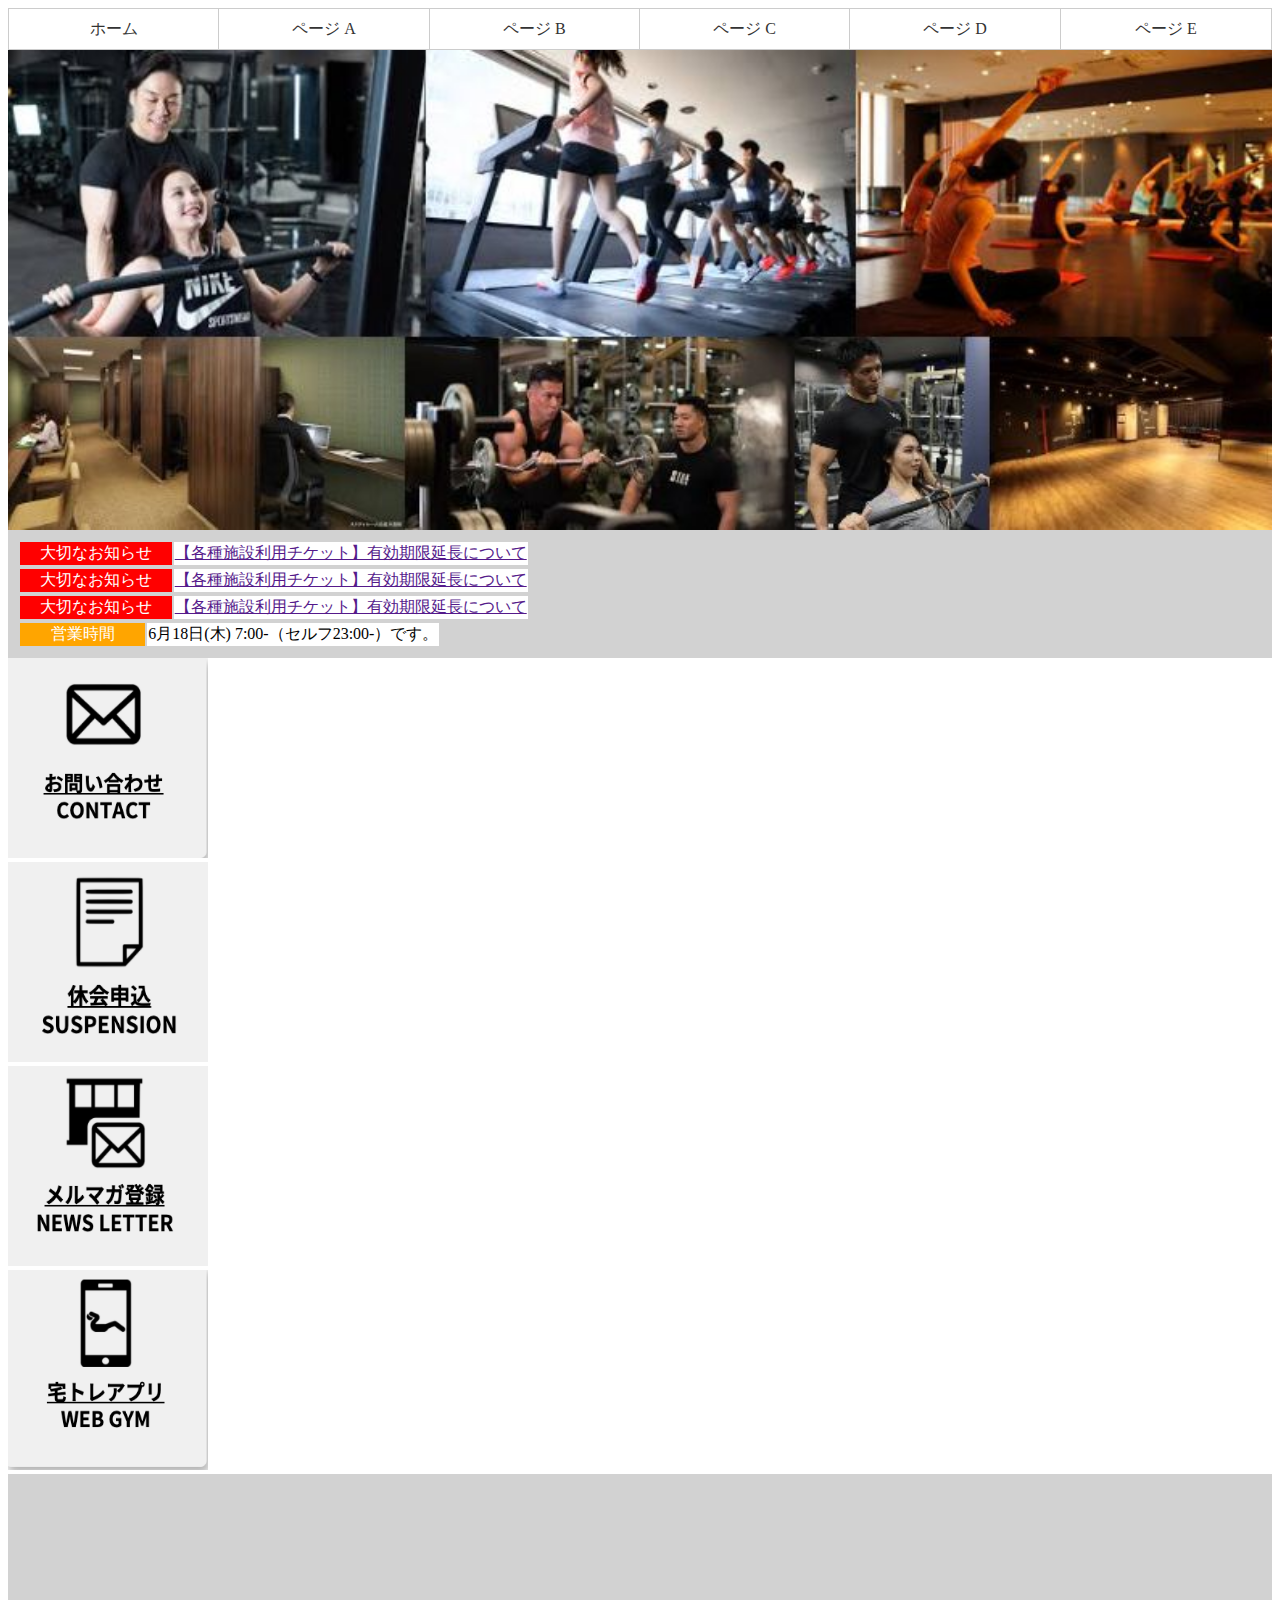
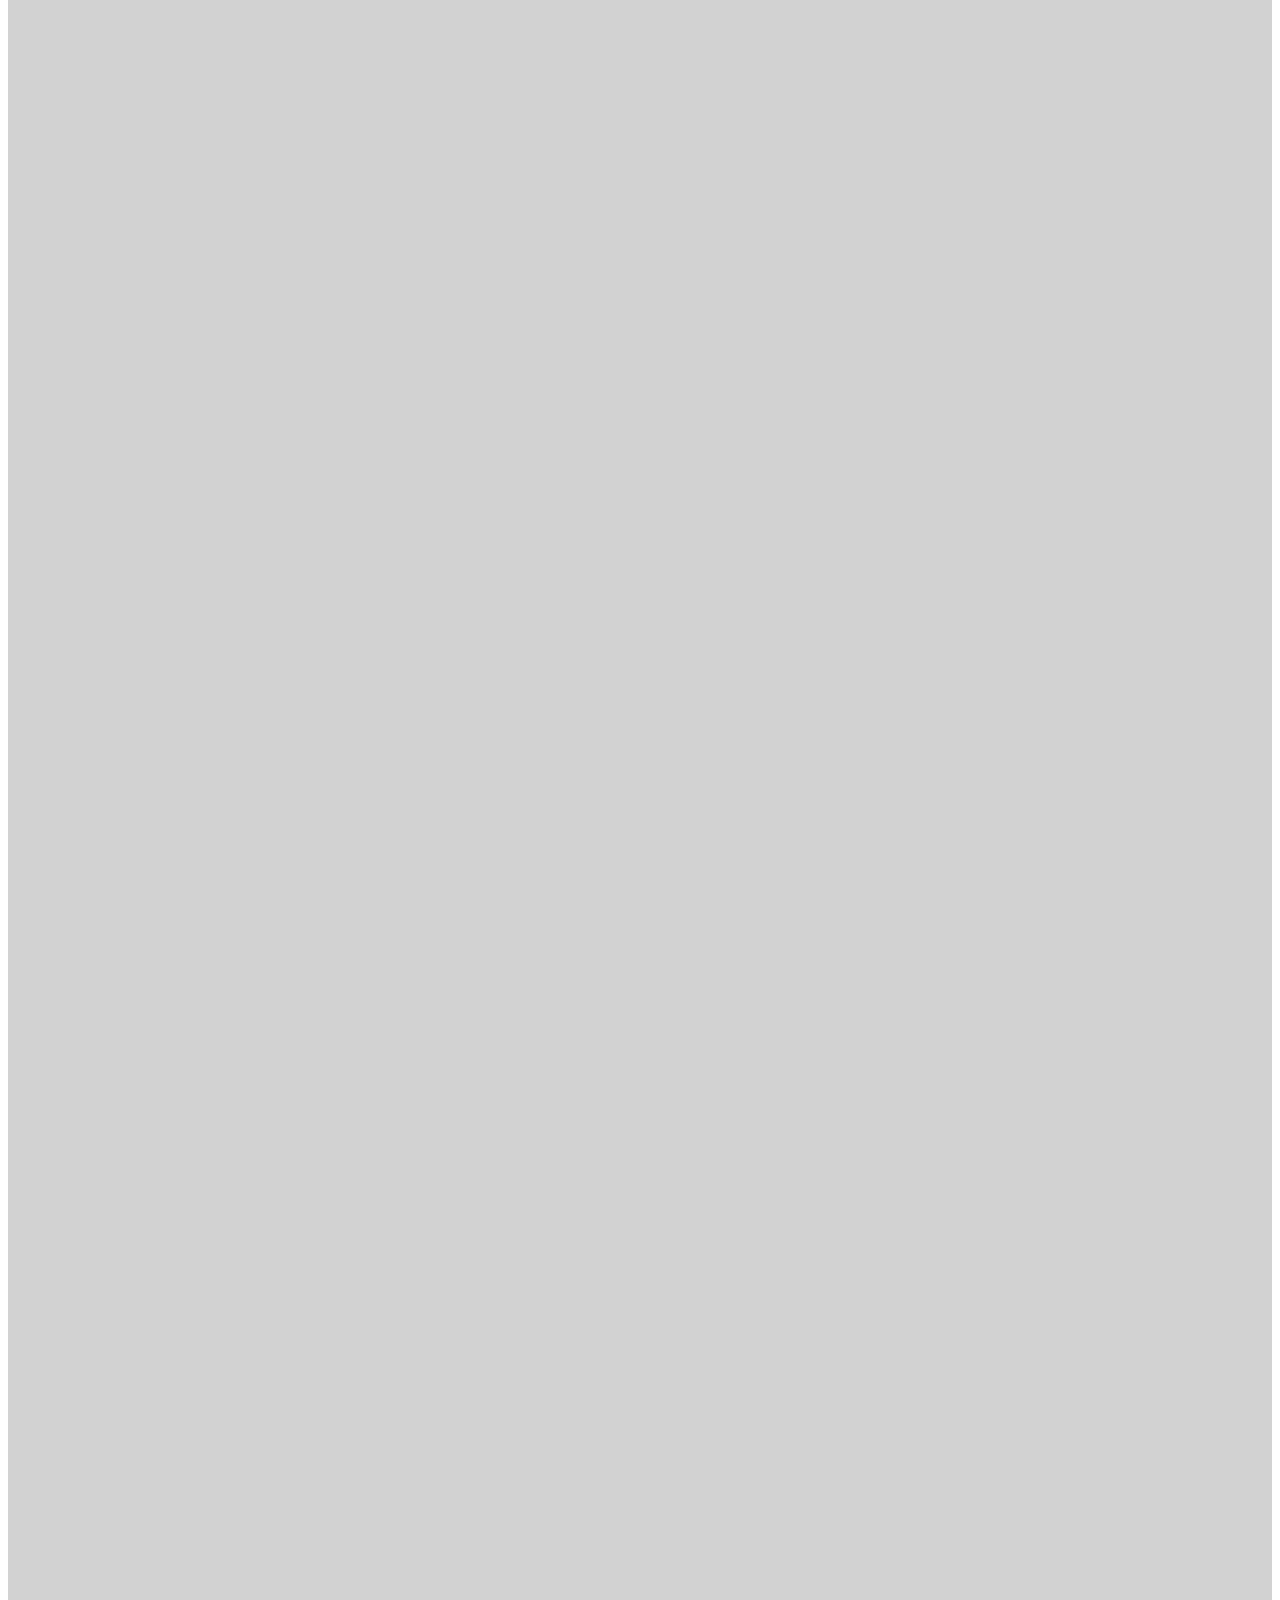
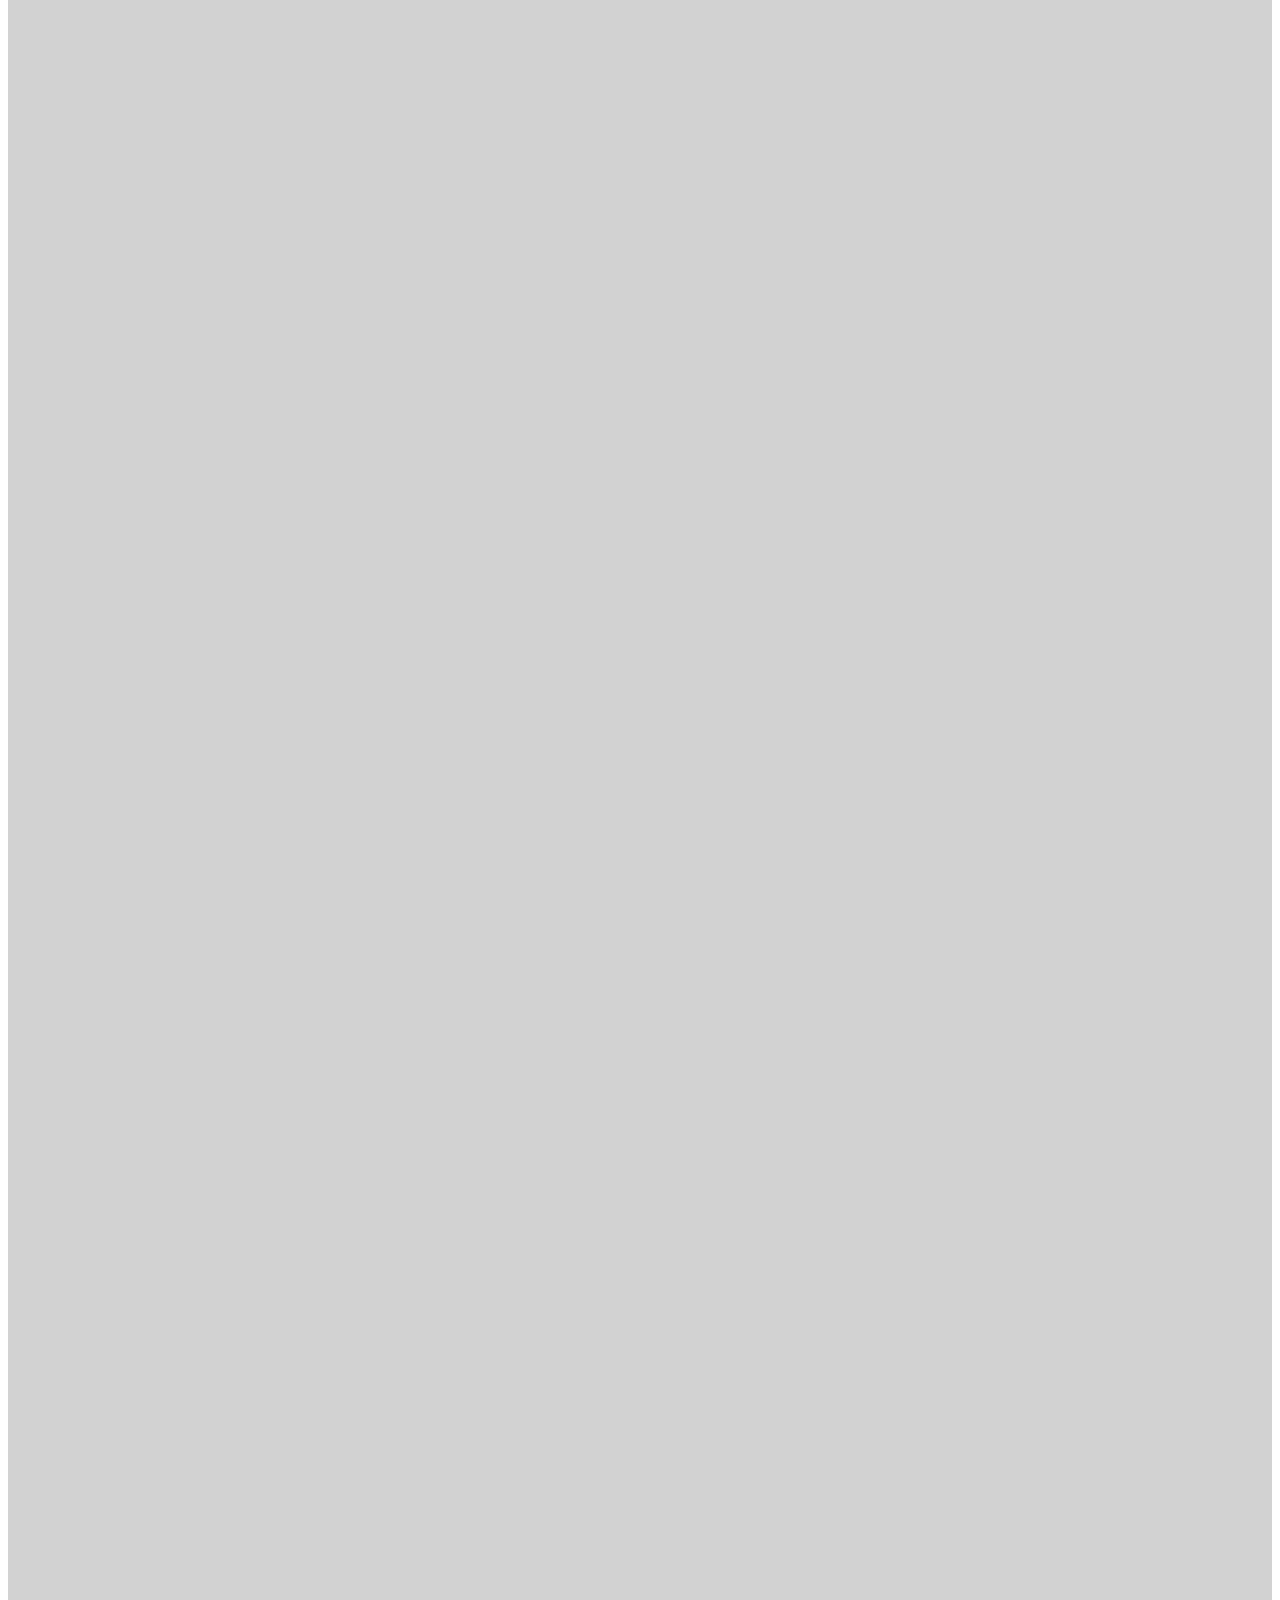
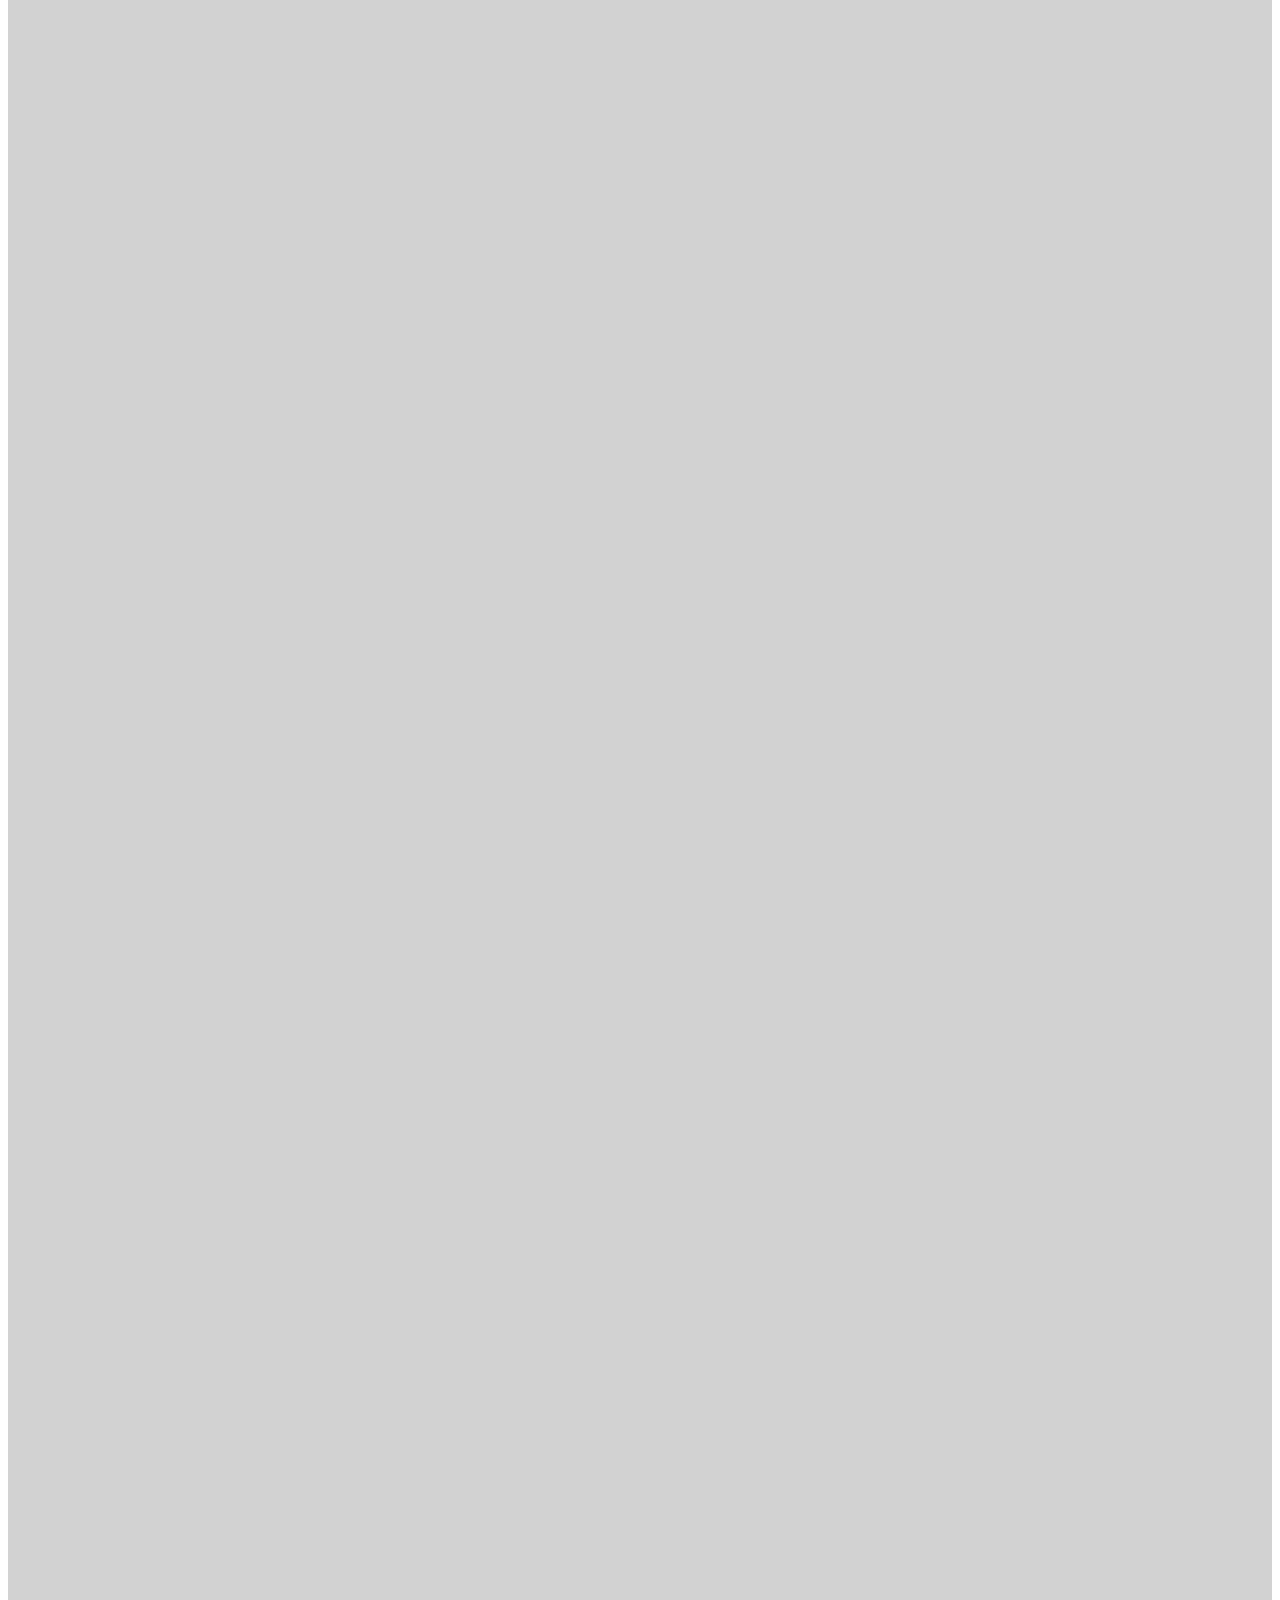
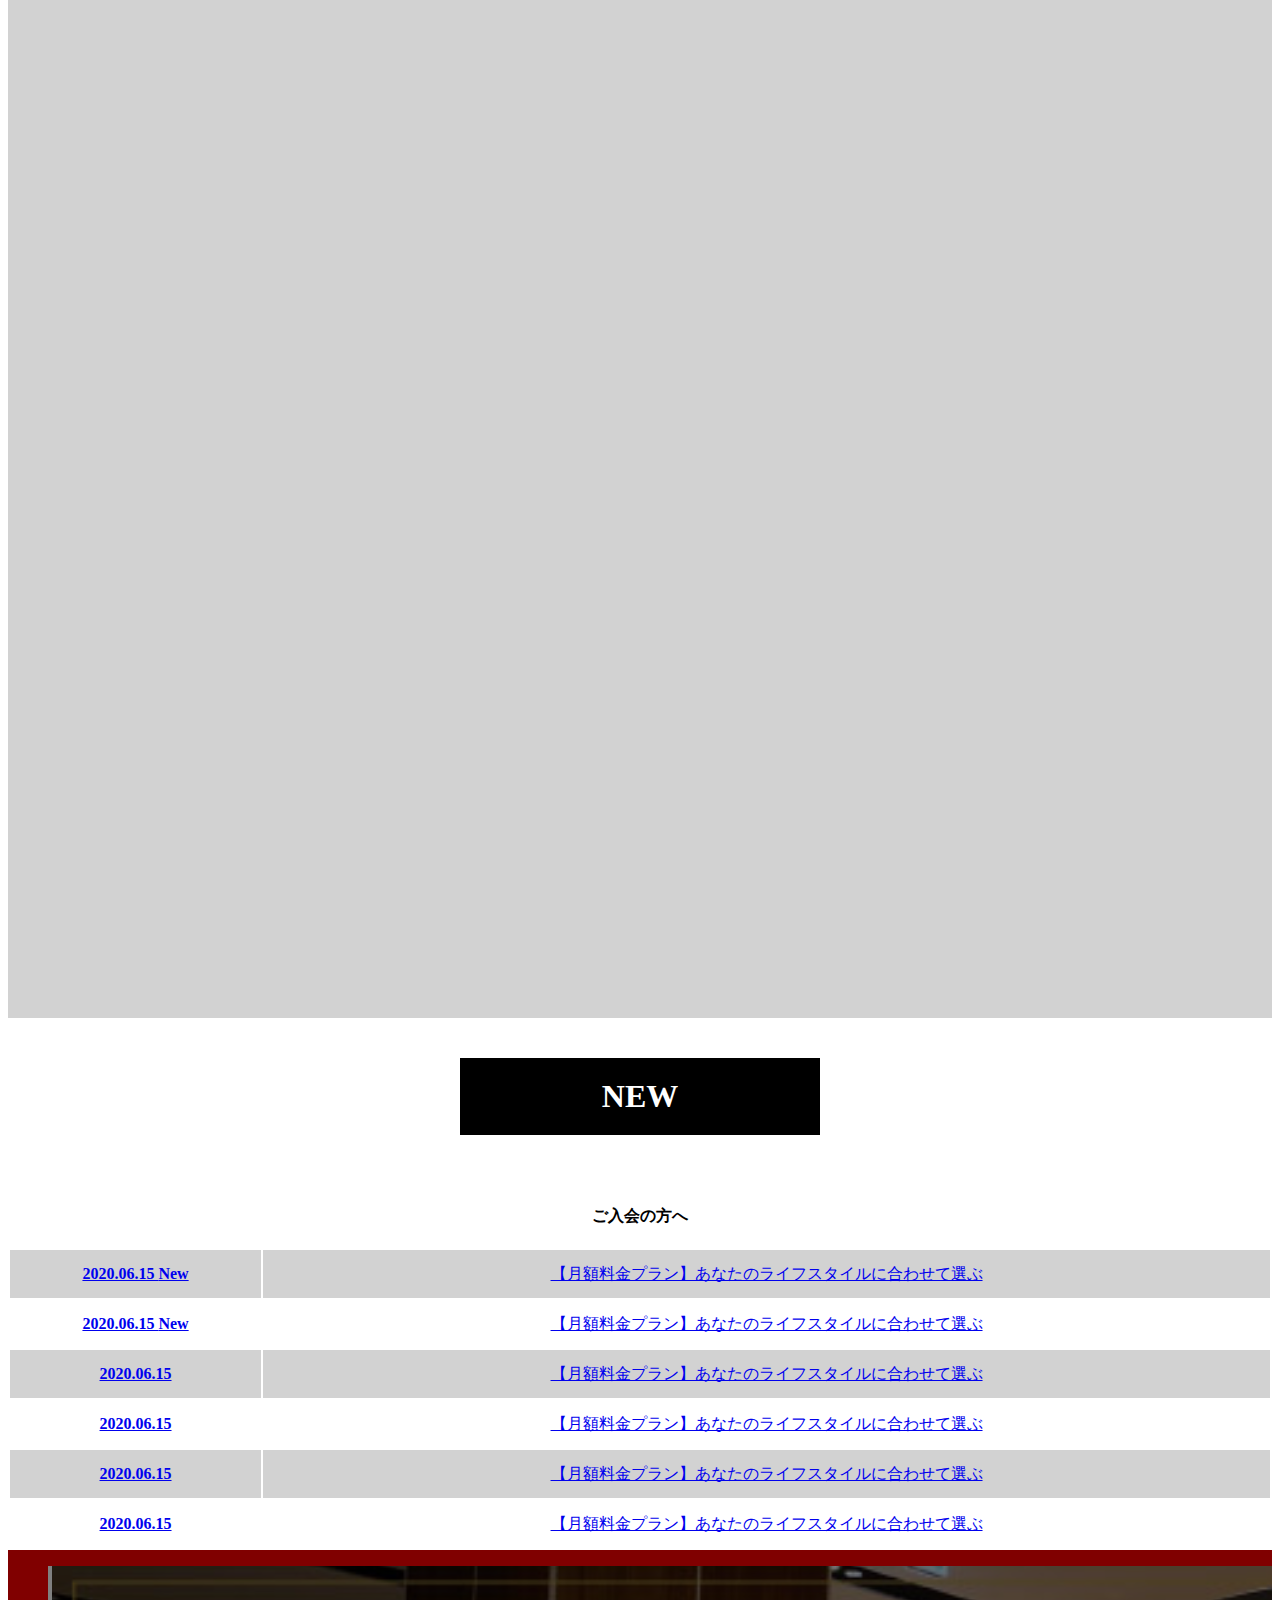
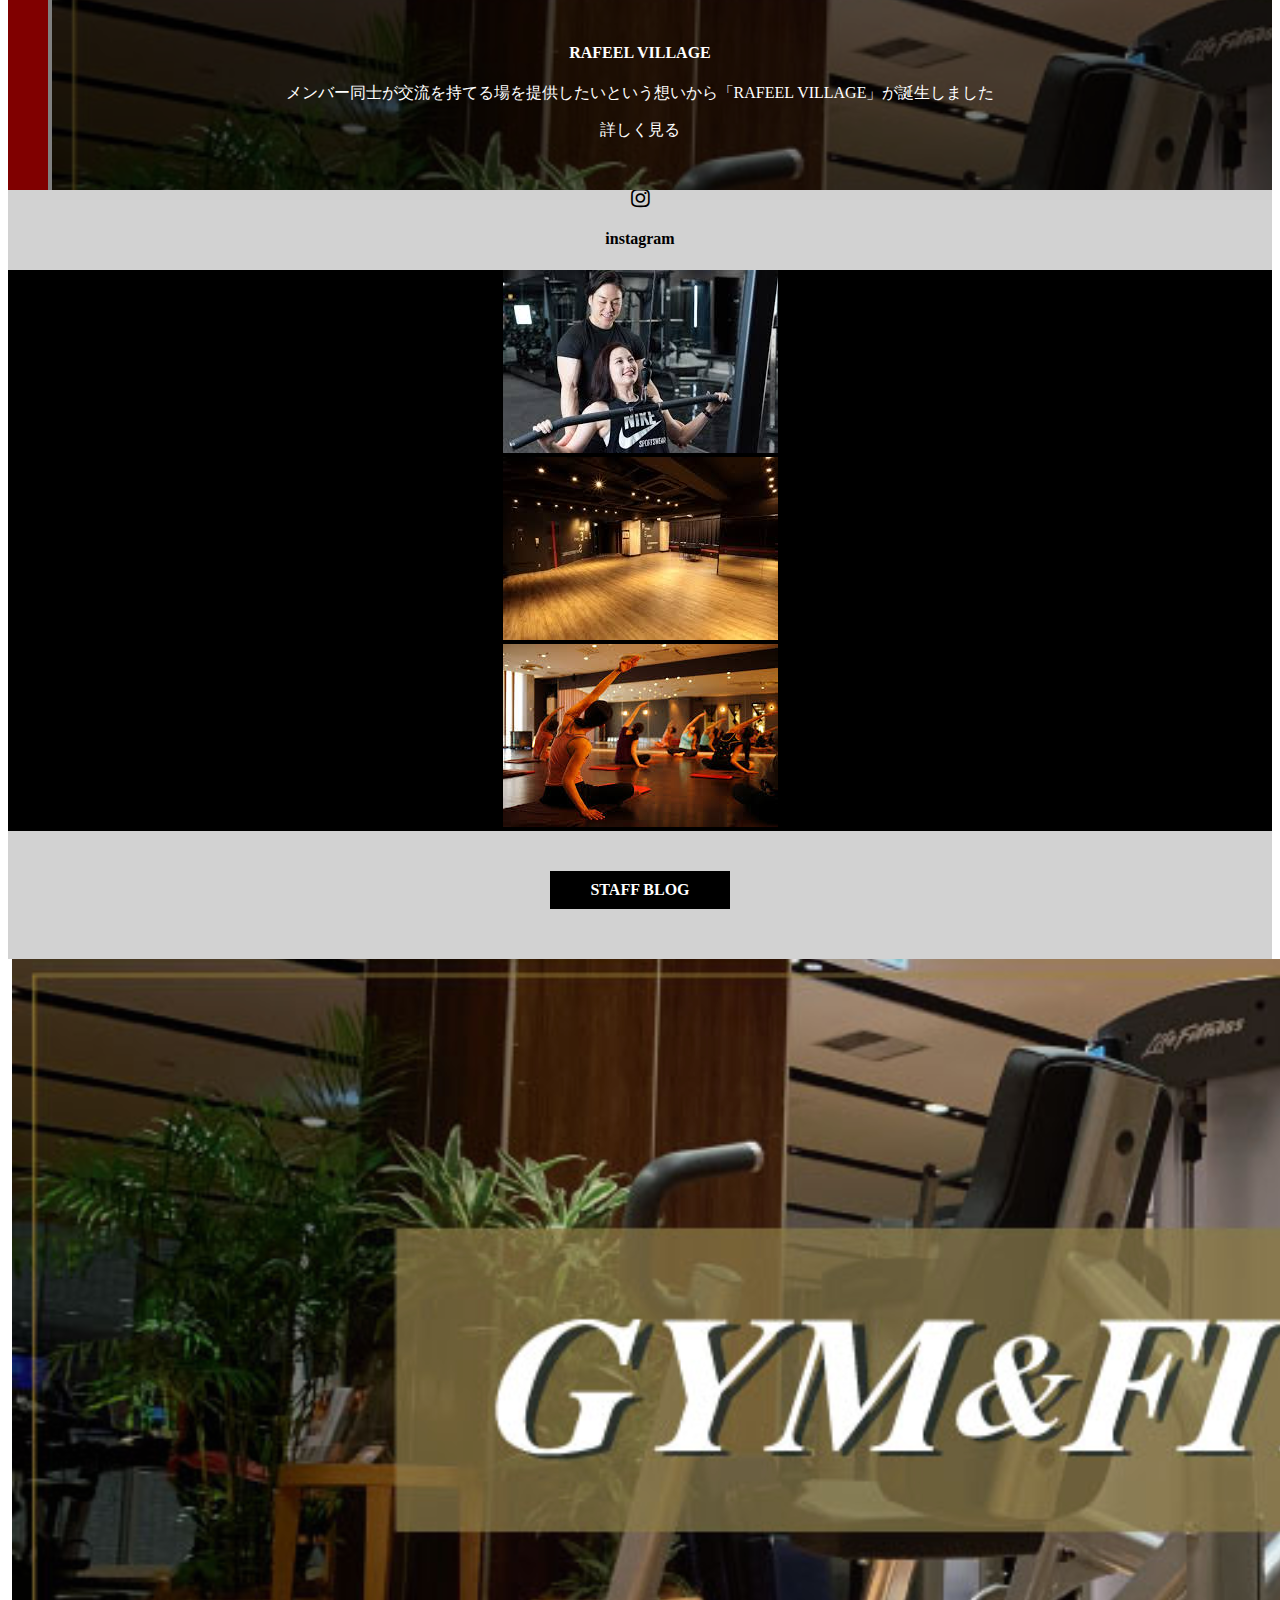
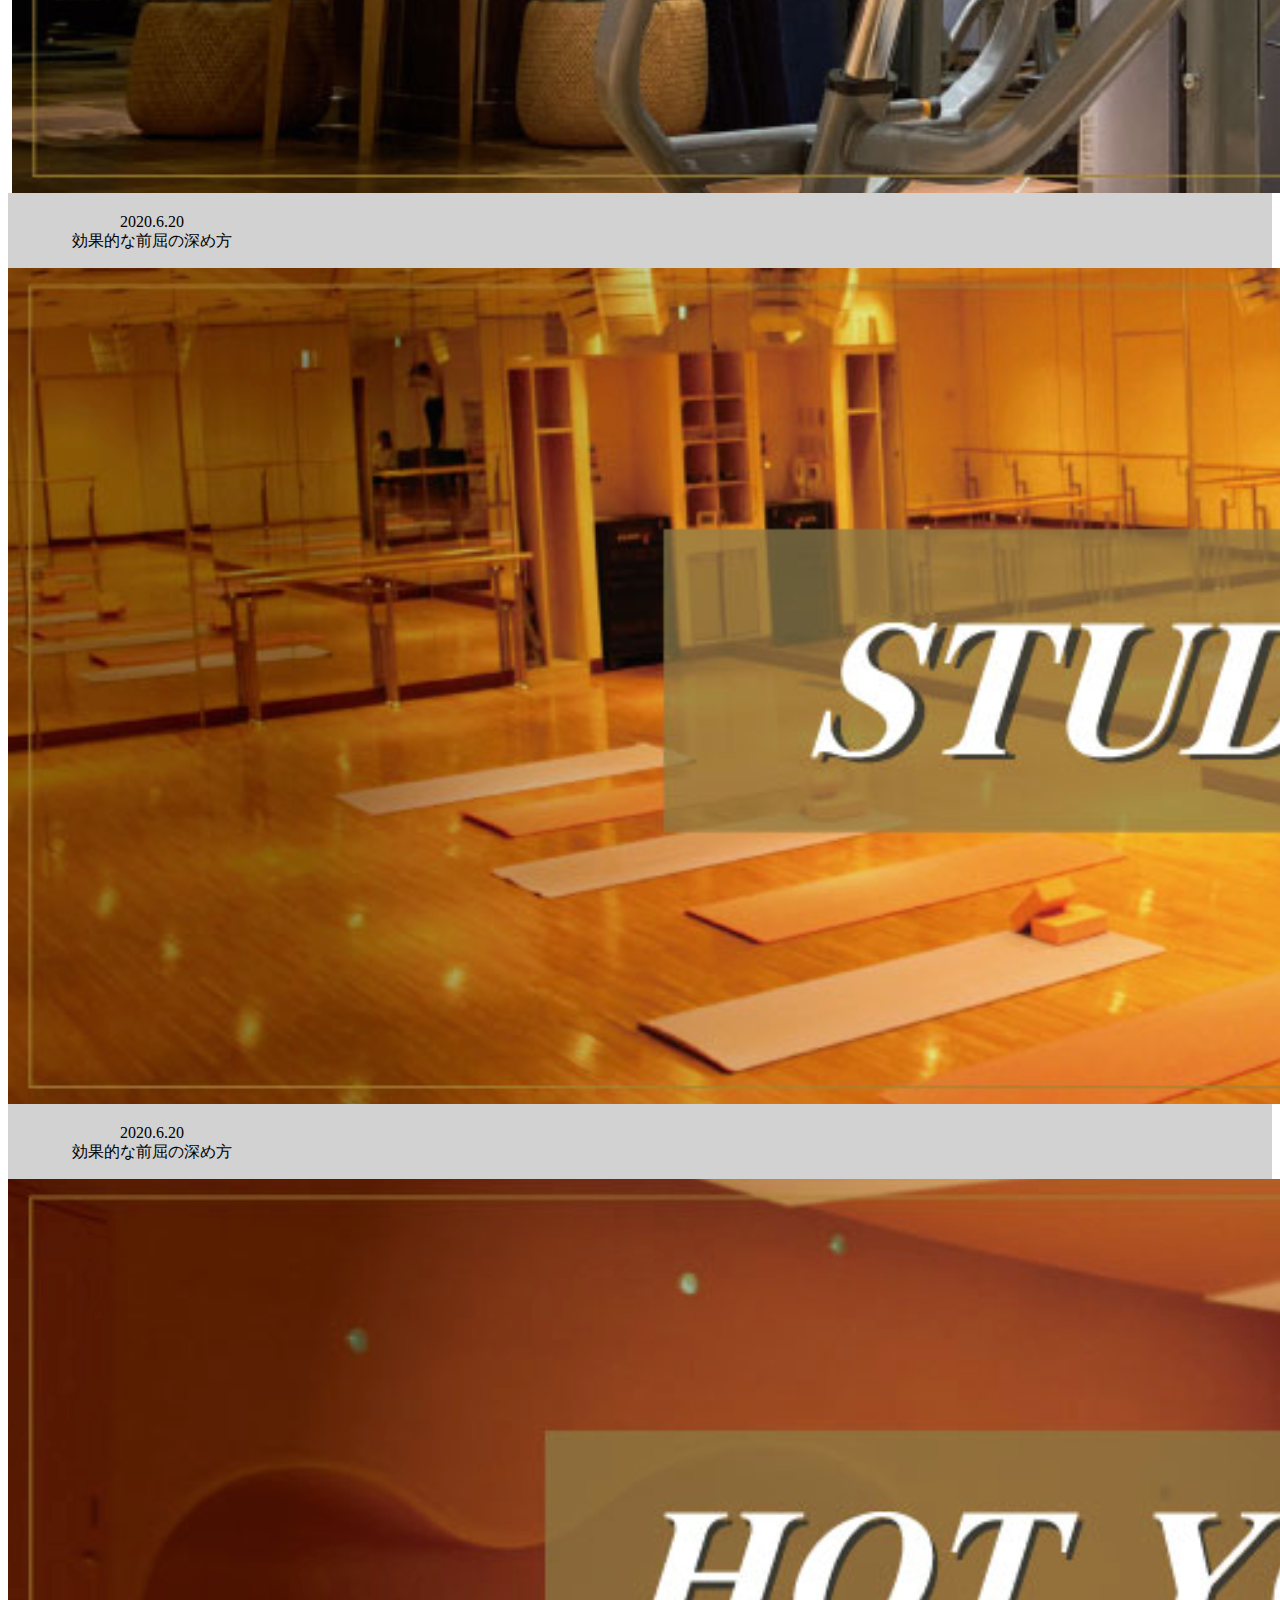
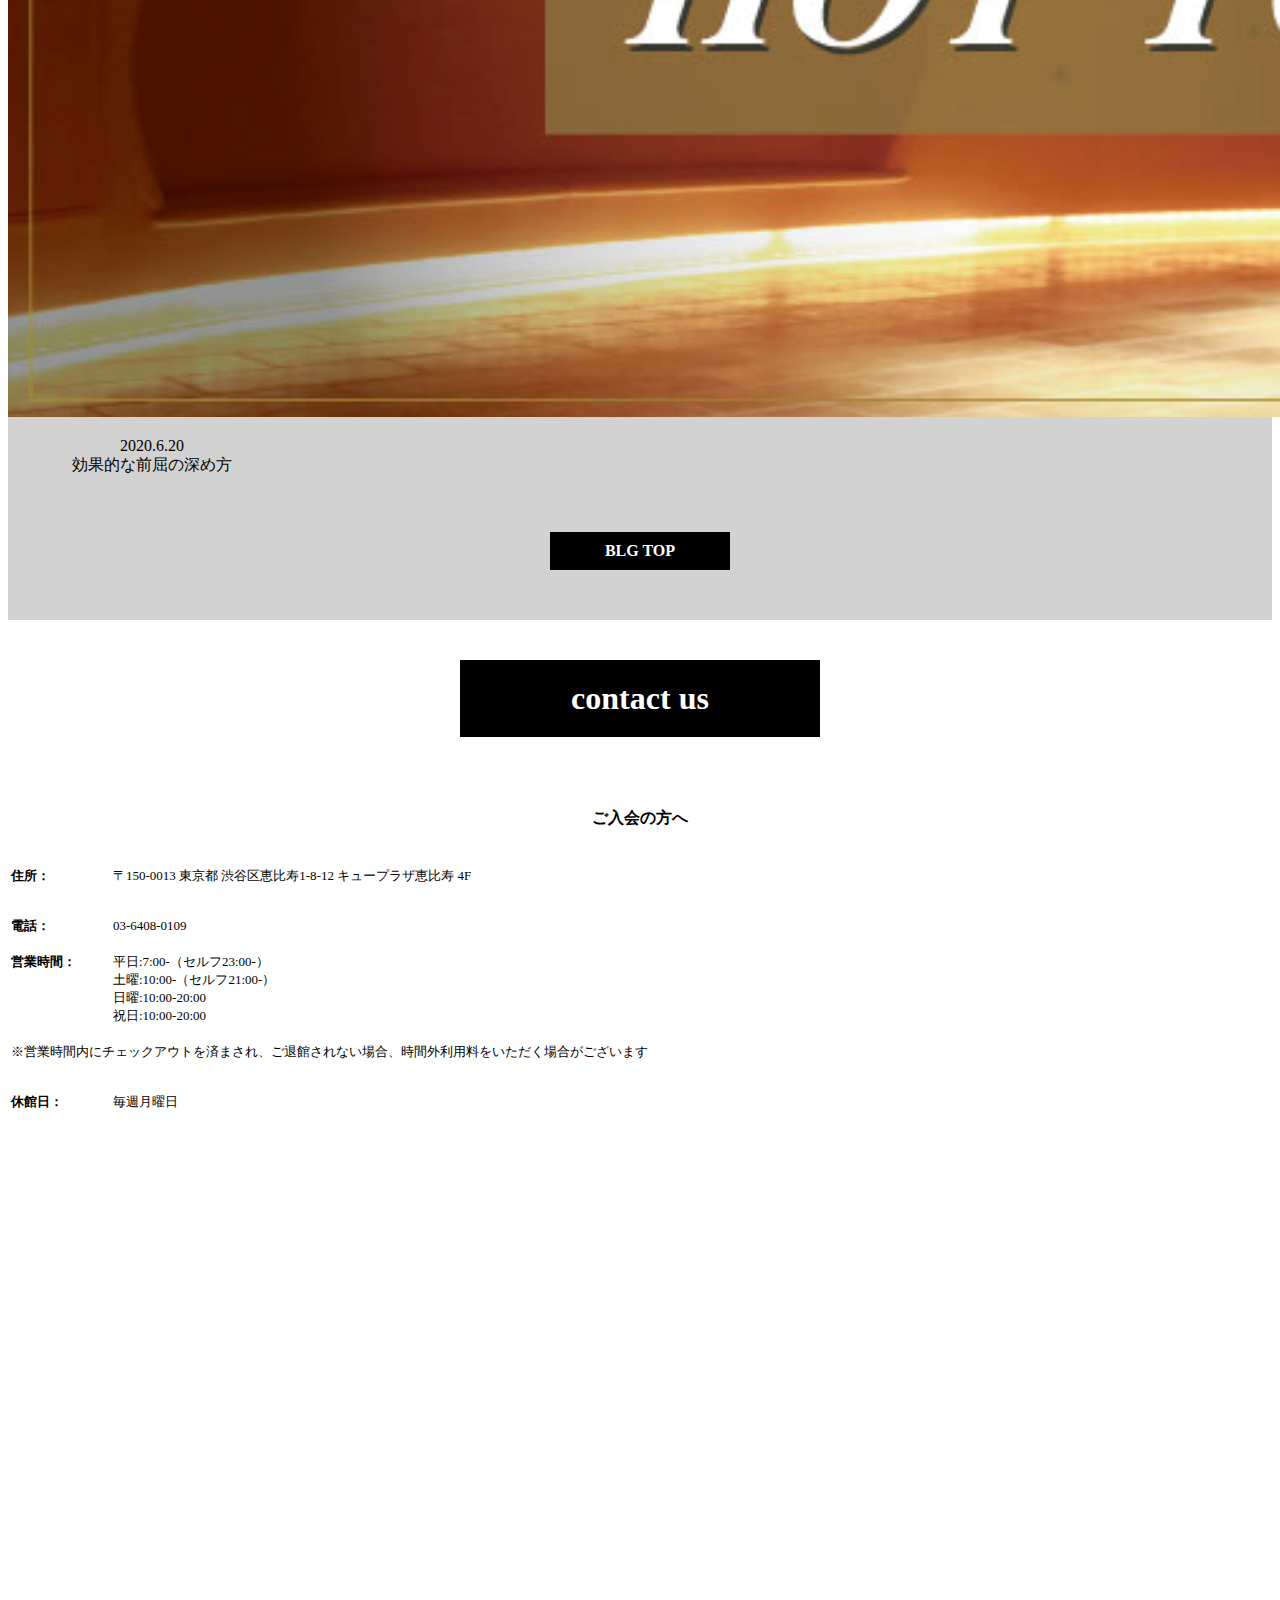
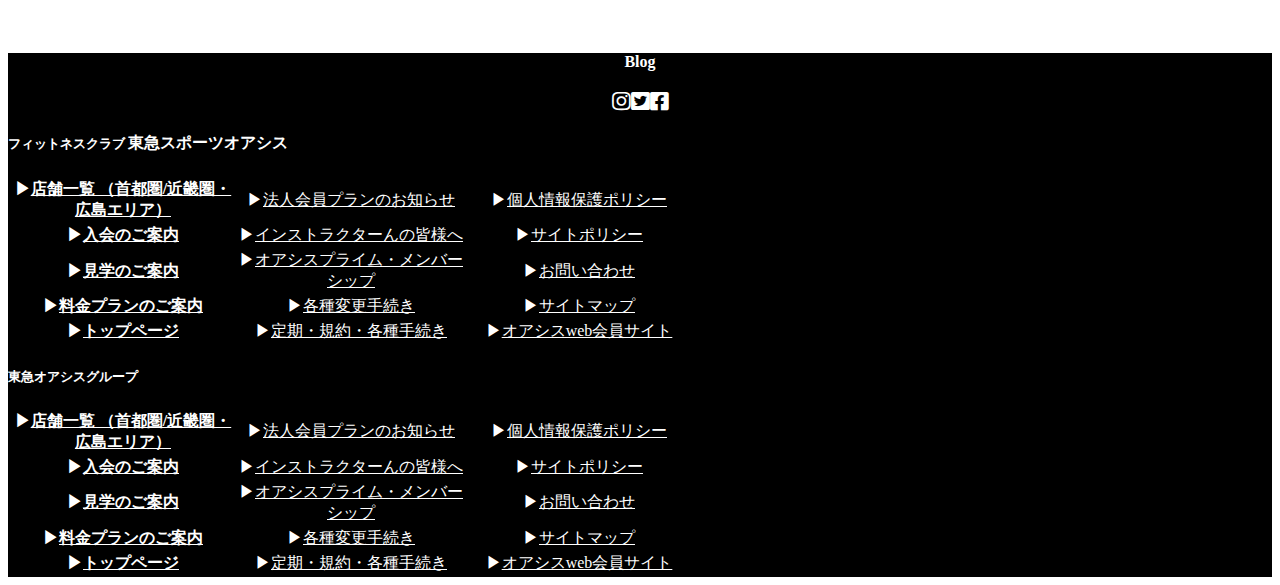
<file: modal.html>
<!DOCTYPE html>
<html lang="ja">
<head>
  <meta charset="UTF-8">
  <meta name="viewport" content="width=device-width, initial-scale=1.0">
 
  <!-- CSS only -->
<link rel="stylesheet" href="https://stackpath.bootstrapcdn.com/bootstrap/4.5.0/css/bootstrap.min.css" integrity="sha384-9aIt2nRpC12Uk9gS9baDl411NQApFmC26EwAOH8WgZl5MYYxFfc+NcPb1dKGj7Sk" crossorigin="anonymous">
<link rel="stylesheet" href="style.css">
<link href="https://use.fontawesome.com/releases/v5.6.1/css/all.css" rel="stylesheet">
  <title>モラールナビfitness</title>
 
</head>
<body >
  <!-- <div style=" color: white; background-color: #000;" class="slorgan d-flex justify-content-between p-3"><p class="col-md-7" style="font-size: 13px;">渋谷区JR恵比寿駅西口改札前 ジム・ホットヨガ・スパ ・ワーキングスペース
    RAFEEL恵比寿24Plus</p>
    <form class="form-inline my-2 my-lg-0">
      <input class="form-control mr-sm-2" type="search" placeholder="Search" aria-label="Search">
      <button class="btn btn-outline-success my-2 my-sm-0" type="submit">Search</button>
    </form>
  </div> -->
  <!-- モダールのナビを設置 -->
  <div class="icon-hamburger"><span></span></div>
  <nav class="menu-container">
    <ul class="menu">
      <li class="menu-item"><a href="#">ホーム</a></li>
      <li class="menu-item"><a href="#">ページ A</a></li>
      <li class="menu-item"><a href="#">ページ B</a></li>
      <li class="menu-item"><a href="#">ページ C</a></li>
      <li class="menu-item"><a href="#">ページ D</a></li>
      <li class="menu-item"><a href="#">ページ E</a></li>
    </ul>
  </nav>
  <!-- モダールのナビを設置 終わり-->

  <div class="bg-img">

  </div>
  <div class="nav">
    <div class="bd-example d-flex d-wrap justify-content-between m-3">
      <div class="btn-group">
        <button type="button" class="btn btn-white dropdown-toggle" data-toggle="dropdown" aria-haspopup="true" aria-expanded="false">店舗トップ</button>
        <div class="dropdown-menu" style="">
          <a class="dropdown-item" href="#">Action</a>
          <a class="dropdown-item" href="#">Another action</a>
          <a class="dropdown-item" href="#">Something else here</a>
          <div class="dropdown-divider"></div>
          <a class="dropdown-item" href="#">Separated link</a>
        </div>
      </div><!-- /btn-group -->
      <div class="btn-group">
        <button type="button" class="btn btn-btn-white  dropdown-toggle" data-toggle="dropdown" aria-haspopup="true" aria-expanded="false">店舗情報</button>
        <div class="dropdown-menu" style="">
          <a class="dropdown-item" href="#">Action</a>
          <a class="dropdown-item" href="#">Another action</a>
          <a class="dropdown-item" href="#">Something else here</a>
          <div class="dropdown-divider"></div>
          <a class="dropdown-item" href="#">Separated link</a>
        </div>
      </div><!-- /btn-group -->
      <div class="btn-group">
        <button type="button" class="btn btn-btn-white  dropdown-toggle" data-toggle="dropdown" aria-haspopup="true" aria-expanded="false">料金プラン</button>
        <div class="dropdown-menu" style="">
          <a class="dropdown-item" href="#">Action</a>
          <a class="dropdown-item" href="#">Another action</a>
          <a class="dropdown-item" href="#">Something else here</a>
          <div class="dropdown-divider"></div>
          <a class="dropdown-item" href="#">Separated link</a>
        </div>
      </div><!-- /btn-group -->
      <div class="btn-group show">
        <button type="button" class="btn btn-btn-white  dropdown-toggle" data-toggle="dropdown" aria-haspopup="true" aria-expanded="true">サービス</button>
        <div class="dropdown-menu show" style="position: absolute; transform: translate3d(0px, 38px, 0px); top: 0px; left: 0px; will-change: transform;" x-placement="bottom-start">
          <a class="dropdown-item" href="#">Action</a>
          <a class="dropdown-item" href="#">Another action</a>
          <a class="dropdown-item" href="#">Something else here</a>
          <div class="dropdown-divider"></div>
          <a class="dropdown-item" href="#">Separated link</a>
        </div>
      </div><!-- /btn-group -->
      <div class="btn-group">
        <button type="button" class="btn btn-btn-white  dropdown-toggle" data-toggle="dropdown" aria-haspopup="true" aria-expanded="false">スクール</button>
        <div class="dropdown-menu" style="">
          <a class="dropdown-item" href="#">Action</a>
          <a class="dropdown-item" href="#">Another action</a>
          <a class="dropdown-item" href="#">Something else here</a>
          <div class="dropdown-divider"></div>
          <a class="dropdown-item" href="#">Separated link</a>
        </div>
      </div><!-- /btn-group -->
      <div class="btn-group">
        <button type="button" class="btn btn-btn-white  dropdown-toggle" data-toggle="dropdown" aria-haspopup="true" aria-expanded="false">パーソナル</button>
        <div class="dropdown-menu" style="">
          <a class="dropdown-item" href="#">Action</a>
          <a class="dropdown-item" href="#">Another action</a>
          <a class="dropdown-item" href="#">Something else here</a>
          <div class="dropdown-divider"></div>
          <a class="dropdown-item" href="#">Separated link</a>
        </div>
      </div><!-- /btn-group -->
    </div>
  </div>
  <!-- お知らせを伝えるセクション
  営業時間 -->
  <div class="infometion">
    <table class="table">
      <tr>
        <th >大切なお知らせ</th><td ><a href="">【各種施設利用チケット】有効期限延長について</a></td>
      </tr>
    </table>
    <table class="table">
      <tr>
        <th >大切なお知らせ</th><td ><a href="">【各種施設利用チケット】有効期限延長について</a></td>
      </tr>
    </table>
    <table class="table">
      <tr>
        <th >大切なお知らせ</th><td ><a href="">【各種施設利用チケット】有効期限延長について</a></td>
      </tr>
    </table>
    <table class="table">
      <tr style="border: none;">
        <th  style="background: orange;">営業時間</th><td >6月18日(木) 7:00-（セルフ23:00-）です。</td>
      </tr>
    </table>
  </div>

  <!-- ナビボタンを4つ設置している -->
  <div class="row  justify-content-center">
    <div class="shadow-lg mx-3 my-5 rounded  main-thumbnail "><a href=""><img  src="new1.png" alt=""></div></a>
    <div class="shadow-lg mx-3 my-5 rounded main-thumbnail "><img src="new2.png" alt=""></div>
    <div class="shadow-lg  mx-3 my-5 rounded main-thumbnail "><img src="new3.png" alt=""></div>
    <div class="shadow-lg mx-3 my-5 rounded main-thumbnail "><img src="new4.png" alt=""></div>
   
  </div>
  <!-- コンテンツのご案内をw１００％で表示 -->

  <div class="pictuers">
    <div class=" main-thumbnail-w100 pt-5"><iframe width="100%" height="350rem" src="https://www.youtube.com/embed/w-BxbCh6jic?loop=1&playlist=w-BxbCh6jic" frameborder="0" allow="accelerometer; autoplay; encrypted-media; gyroscope; picture-in-picture" allowfullscreen></iframe></div>
    <div class=" main-thumbnail-w100 pt-5 element js-animation"><img src="new5.png" alt=""></div>
    <div class=" main-thumbnail-w100 pt-5 element js-animation"><img src="new6.png" alt=""></div>
    <div class=" main-thumbnail-w100 pt-5 element js-animation"><img src="new7.png" alt=""></div>
    <div class=" main-thumbnail-w100 py-5 element js-animation"><img src="new8.png" alt=""></div>
  </div>

  <!-- イベントを紹介するセクション -->
  <div style="background-color:#d2d2d2;" class="row justify-content-center">
    <div class="col-6 py-3 element js-animation"><img class="main-thumbnail-w50"  src="new11.png" alt=""></div>
    <div class="col-6 py-3 element js-animation"><img class="main-thumbnail-w50"  src="new12.png" alt=""></div>
    <div class="col-6 py-3 element js-animation"><img class="main-thumbnail-w50"  src="new13.png" alt=""></div>
    <div class="col-6 py-3 element js-animation"><img class="main-thumbnail-w50"  src="new14.png" alt=""></div>

  </div>

  <!-- 入会のご検討の方への案内 -->

  <div class="gesutInfo container">
    <h3 class="h3">NEW</h3>
    <h4 class="h4">ご入会の方へ</h4>
    <a href="#">
      <table style="width: 100%;" class="mb-5">
        <tr style=" background-color: #d2d2d2;;height: 3rem;">
          <th class="tdLeft pl-3">2020.06.15 <span class="badge badge-primary"> New</span></th><td  class="tdRight pr-3">【月額料金プラン】あなたのライフスタイルに合わせて選ぶ</td>
        </tr>
        <tr style="height: 3rem;">
          <th class="tdLeft pl-3">2020.06.15 <span class="badge badge-primary"> New</span></th><td  class="tdRight pr-3">【月額料金プラン】あなたのライフスタイルに合わせて選ぶ</td>
        </tr>
        <tr style=" background-color: #d2d2d2;;height: 3rem;">
          <th class="tdLeft pl-3">2020.06.15</th><td  class="tdRight pr-3">【月額料金プラン】あなたのライフスタイルに合わせて選ぶ</td>
        </tr>
        <tr style="height: 3rem;">
          <th class="tdLeft pl-3">2020.06.15</th><td  class="tdRight pr-3">【月額料金プラン】あなたのライフスタイルに合わせて選ぶ</td>
        </tr>
        <tr style=" background-color: #d2d2d2;;height: 3rem;">
          <th class="tdLeft pl-3">2020.06.15</th><td  class="tdRight pr-3">【月額料金プラン】あなたのライフスタイルに合わせて選ぶ</td>
        </tr>
        <tr style="height: 3rem;">
          <th class="tdLeft pl-3">2020.06.15</th><td  class="tdRight pr-3">【月額料金プラン】あなたのライフスタイルに合わせて選ぶ</td>
        </tr>
      </table>
    </a>
  </div>
<!-- フリービレッジでメンバーの交流を深めるセクション -->
<!-- <div id="loop" class="loop_wrap">
  <img src="aoutSlider.jpg" alt=""> -->
</div>
<!-- 自動スライドをCSSでやる -->
<!-- <div class="loop_wrap">
  <img src="aoutSlider.jpg"><img src="aoutSlider.jpg">
</div> -->

<!-- 複数枚の画像で自動スライドをCSSで作る -->
<div class="content">
  <div class="loop_wrap bg">
    <ul>
      <li><a href="#"><img src="new5.png" alt="">CAR</a></li>
      <li><a href="#"><img src="new6.png" alt="">CITY</a></li>
      <li><a href="#"><img src="new7.png"  alt="">TAXI</a></li>
      <li><a href="#"><img src="new8.png"  alt="">NEON</a></li>
    </ul>
    <ul>
      <li><a href="#"><img src="new5.png" alt="">CAR</a></li>
      <li><a href="#"><img src="new6.png" alt="">CITY</a></li>
      <li><a href="#"><img src="new7.png"  alt="">TAXI</a></li>
      <li><a href="#"><img src="new8.png" alt="">NEON</a></li>
    </ul>
  </div>
  <div class="d-inline-block p ">
    <h4>RAFEEL VILLAGE</h4>
    <p>メンバー同士が交流を持てる場を提供したいという想いから「RAFEEL VILLAGE」が誕生しました</p>
    <span class="border border-white  d-inline-block p-2">詳しく見る</span>
  </div>
</div>
<!-- インスタを紹介するセクション -->

  <div style="background-color: #d2d2d2; text-align: center;"   class="insta pt-5">
    <i class="fab fa-instagram fa-lg mr-2 mb-3"></i><h4 class="d-inline mx-3">instagram</h4>
    <div id="carouselExampleControls" class="carousel slide" data-ride="carousel">
      <div style="background-color:#000 ;" class="carousel-inner container img-thumbnail">
        <div class="carousel-item active">
          <img src="new17.jpeg" class="d-block w-50" alt="...">
        </div>
        <div class="carousel-item">
          <img src="new15.jpeg" class="d-block w-50" alt="...">
        </div>
        <div class="carousel-item">
          <img src="new16.jpeg" class="d-block w-50" alt="...">
        </div>
      </div>
      <a class="carousel-control-prev" href="#carouselExampleControls" role="button" data-slide="prev">
        <span class="carousel-control-prev-icon" aria-hidden="true"></span>
        <span class="sr-only">Previous</span>
      </a>
      <a class="carousel-control-next" href="#carouselExampleControls" role="button" data-slide="next">
        <span class="carousel-control-next-icon" aria-hidden="true"></span>
        <span class="sr-only">Next</span>
      </a>
    </div>
    <div><h5 class="h5">STAFF BLOG</h5></div>
    <div class="row justify-content-center">
      <div class="card p-2 m-2" style="width: 18rem;">
        <img src="new5.png" class="card-img-top" alt="...">
        <div class="card-body">
          <p class="card-text">2020.6.20 <br>効果的な前屈の深め方</p>
        </div>
      </div>
      <div class="card p-2 m-2" style="width: 18rem;">
        <img src="new6.png" class="card-img-top" alt="...">
        <div class="card-body">
          <p class="card-text">2020.6.20 <br>効果的な前屈の深め方</p>
        </div>
      </div>
      <div class="card p-2 m-2" style="width: 18rem;">
        <img src="new7.png" class="card-img-top" alt="...">
        <div class="card-body">
          <p class="card-text">2020.6.20 <br>効果的な前屈の深め方</p>
        </div>
      </div>
    </div>
    <div><h5 class="h5">BLG TOP</h5></div>

  </div>

<!-- スタップのブログ紹介 -->
  <!-- コンタクトするための住所とマップ -->
  <div class="gesutInfo container">
    <h3 class="h3">contact us</h3>
    <h4 class="h4">ご入会の方へ</h4>
  
    <table style=" font-size: small; " class="mb-5 d-inline-block">
      <tr style="height: 3rem; text-align: left;">
        <th class="tdLeft pl-3">住所：</th><td  class="tdRight pr-3">〒150-0013  東京都 渋谷区恵比寿1-8-12 キュープラザ恵比寿 4F</td>
      </tr>
      <tr style="height: 3rem; text-align: left;">
        <th class="tdLeft pl-3">電話：</th><td  class="tdRight pr-3">03-6408-0109</td>
      </tr>
      <tr style="height: 3rem; text-align: left; vertical-align: top;">
        <th class="tdLeft pl-3">営業時間：</th><td  class="tdRight pr-3">平日:7:00-（セルフ23:00-） <br>   
          土曜:10:00-（セルフ21:00-）<br>    
          日曜:10:00-20:00  <br> 
          祝日:10:00-20:00  <br>  </td>
      </tr>
      <tr style="height: 3rem; text-align: left;">
        <th style="font-weight: lighter;" class="tdLeft pl-3 " colspan="2">※営業時間内にチェックアウトを済まされ、ご退館されない場合、時間外利用料をいただく場合がございます</th>
      </tr>
      <tr style="height: 3rem; text-align: left;">
        <th class="tdLeft pl-3">休館日：</th><td  class="tdRight pr-3">毎週月曜日</td>
      </tr>
    </table>
  </div>
  <!-- 地図 -->
  <div class="map mt-3">
    <div  class="gmap">
      <iframe src="https://www.google.com/maps/embed?pb=!1m18!1m12!1m3!1d6480.97683504581!2d139.69603573227477!3d35.689596751983835!2m3!1f0!2f0!3f0!3m2!1i1024!2i768!4f13.1!3m3!1m2!1s0x60188cd0d6b1ba1f%3A0x1c32a1f1ecacfdd5!2z5paw5a6_6aeF!5e0!3m2!1sja!2sjp!4v1536218871739" width="100%" height="500rem" frameborder="0" style="border:0" allowfullscreen></iframe>
    </div><!--gmap-->    
</div>
<!-- /地図 -->

<!-- フッターでサイトマップを紹介している -->
<footer class="mt-5 pt-3"  style="text-align: center ; background-color: #000; color: white;">
  <div class=" container">
    <div class="border-bottom border-dark"><h4 class="d-inline mx-3">Blog</h4><i class="fab fa-instagram fa-lg mr-2 mb-3"></i><i class="fab fa-twitter-square fa-lg mr-2"></i><i class="fab fa-facebook-square fa-lg"></i>
    </div>
    <div style="text-align: left; ">
      <h5 class="py-5">フィットネスクラブ <span style="font-size: 1rem;">東急スポーツオアシス</span> </h5>
    </div>
    <table class="d-inline-block">
      <tr>
        <th  style="width: 14rem; text-align: center;">▶︎<a class="aFontColor" href="">店舗一覧 （首都圏/近畿圏・広島エリア）</a></th><td style="width: 14rem;">▶︎<a
          class="aFontColor" href="">法人会員プランのお知らせ</a></td><td style="width: 14rem;">▶︎<a class="aFontColor" href="">個人情報保護ポリシー</a></td>
      </tr>
      <tr>
        <th  style="width: 14rem; text-align: center;">▶︎<a class="aFontColor" href="">入会のご案内</a></th><td style="width: 14rem;">▶︎<a
          class="aFontColor" href="">インストラクターんの皆様へ</a></td><td style="width: 14rem;">▶︎<a class="aFontColor" href="">サイトポリシー</a></td>
      </tr>
      <tr>
        <th  style="width: 14rem; text-align: center;">▶︎<a class="aFontColor" href="">見学のご案内</a></th><td style="width: 14rem;">▶︎<a
          class="aFontColor" href="">オアシスプライム・メンバーシップ</a></td><td style="width: 14rem;">▶︎<a class="aFontColor" href="">お問い合わせ</a></td>
      </tr>
      <tr>
        <th  style="width: 14rem; text-align: center;">▶︎<a class="aFontColor" href="">料金プランのご案内</a></th><td style="width: 14rem;">▶︎<a
          class="aFontColor" href="">各種変更手続き</a></td><td style="width: 14rem;">▶︎<a class="aFontColor" href="">サイトマップ</a></td>
      </tr>
      <tr>
        <th  style="width: 14rem; text-align: center;">▶︎<a class="aFontColor" href="">トップページ</a></th><td style="width: 14rem;">▶︎<a
          class="aFontColor" href="">定期・規約・各種手続き</a></td><td style="width: 14rem;">▶︎<a class="aFontColor" href="">オアシスweb会員サイト</a></td>
      </tr>
    </table> 
    <div style="text-align: left; ">
      <h5 class="py-5">東急オアシスグループ </h5>
    </div>
    <table class="d-inline-block">
      <tr>
        <th  style="width: 14rem; text-align: center;">▶︎<a class="aFontColor" href="">店舗一覧 （首都圏/近畿圏・広島エリア）</a></th><td style="width: 14rem;">▶︎<a
          class="aFontColor" href="">法人会員プランのお知らせ</a></td><td style="width: 14rem;">▶︎<a class="aFontColor" href="">個人情報保護ポリシー</a></td>
      </tr>
      <tr>
        <th  style="width: 14rem; text-align: center;">▶︎<a class="aFontColor" href="">入会のご案内</a></th><td style="width: 14rem;">▶︎<a
          class="aFontColor" href="">インストラクターんの皆様へ</a></td><td style="width: 14rem;">▶︎<a class="aFontColor" href="">サイトポリシー</a></td>
      </tr>
      <tr>
        <th  style="width: 14rem; text-align: center;">▶︎<a class="aFontColor" href="">見学のご案内</a></th><td style="width: 14rem;">▶︎<a
          class="aFontColor" href="">オアシスプライム・メンバーシップ</a></td><td style="width: 14rem;">▶︎<a class="aFontColor" href="">お問い合わせ</a></td>
      </tr>
      <tr>
        <th  style="width: 14rem; text-align: center;">▶︎<a class="aFontColor" href="">料金プランのご案内</a></th><td style="width: 14rem;">▶︎<a
          class="aFontColor" href="">各種変更手続き</a></td><td style="width: 14rem;">▶︎<a class="aFontColor" href="">サイトマップ</a></td>
      </tr>
      <tr>
        <th  style="width: 14rem; text-align: center;">▶︎<a class="aFontColor" href="">トップページ</a></th><td style="width: 14rem;">▶︎<a
          class="aFontColor" href="">定期・規約・各種手続き</a></td><td style="width: 14rem;">▶︎<a class="aFontColor" href="">オアシスweb会員サイト</a></td>
      </tr>
    </table> 
  </div>
</footer>





 <div></div>
  <div class="container " >  

  </div> <!-- </containert> -->


  <!-- JS, Popper.js, and jQuery -->
<script src="https://code.jquery.com/jquery-3.5.1.slim.min.js" integrity="sha384-DfXdz2htPH0lsSSs5nCTpuj/zy4C+OGpamoFVy38MVBnE+IbbVYUew+OrCXaRkfj" crossorigin="anonymous"></script>
<script src="https://cdn.jsdelivr.net/npm/popper.js@1.16.0/dist/umd/popper.min.js" integrity="sha384-Q6E9RHvbIyZFJoft+2mJbHaEWldlvI9IOYy5n3zV9zzTtmI3UksdQRVvoxMfooAo" crossorigin="anonymous"></script>
<script src="https://stackpath.bootstrapcdn.com/bootstrap/4.5.0/js/bootstrap.min.js" integrity="sha384-OgVRvuATP1z7JjHLkuOU7Xw704+h835Lr+6QL9UvYjZE3Ipu6Tp75j7Bh/kR0JKI" crossorigin="anonymous"></script>
<script>$(function () {
  $('[data-toggle="popover"]').popover()
})</script>
<!-- スクロールすると画像が下からふわっと現れる -->

<script>function showElementAnimation() {

  var element = document.getElementsByClassName('js-animation');
  if(!element) return; // 要素がなかったら処理をキャンセル
  
  var showTiming = window.innerHeight > 768 ? 200 : 40; // 要素が出てくるタイミングはここで調整
  var scrollY = window.pageYOffset;
  var windowH = window.innerHeight;

  for(var i=0;i<element.length;i++) { var elemClientRect = element[i].getBoundingClientRect(); var elemY = scrollY + elemClientRect.top; if(scrollY + windowH - showTiming > elemY) {
      element[i].classList.add('is-show');
    } else if(scrollY + windowH < elemY) {
      // 上にスクロールして再度非表示にする場合はこちらを記述
      element[i].classList.remove('is-show');
    }
  }
}
showElementAnimation();
window.addEventListener('scroll', showElementAnimation);</script>
<!-- もダールなびの設置 -->
<script>jQuery('.icon-hamburger').on('click', function() {
  jQuery('body').append('<div id="modal-overlay"></div>');
  jQuery('#modal-overlay').fadeIn('1500');
  jQuery('.menu-container .menu').fadeIn('1500');
});

jQuery(document).on('click', '#modal-overlay', function() {
  jQuery('#modal-overlay').fadeOut('1500');
  jQuery('.menu-container .menu').fadeOut('1500');
});</script>
</body>
</html>
</file>
<file: style.css>
body{


}
.bg-img{
  background-image: url(ft-bg.jpg);
  width: 100%;
  height:30rem;
  background-size: cover;
  background-position: center;
}
.infometion{
  padding: 10px 10px;
  background-color: #d2d2d2;
}
.table{

}
.table tr{
  border: 2px solid red;
 
  
}
.table th{
 background-color:red;
 color: white;
 font-weight: lighter;
 width: 30%;
}
.table tr{
 background-color: white;
}
/* 画像サイズ調整のための仕掛け */
.size-adjust img {
  position: absolute;
  left: 0;
  top: 0;
  border: none;
  height: 100%;
  visibility: hidden;
  opacity: 0;
}
.main-thumbnail img {
  position: relative;
  width: 200px; /* 画像の幅 */
  height: 200px; /* 画像の高さ */
  display: inline-block;
  background-position: 50% 50%;
  background-repeat: no-repeat;
  background-color: #d2d2d2;
  overflow: hidden;
}

.main-thumbnail-w100 img {
  position: relative;
  width: 100%; /* 画像の幅 */
  height: 50%; /* 画像の高さ */
  display: inline-block;
  background-position: 50% 50%;
  background-repeat: no-repeat;
  background-color: #d2d2d2;
  overflow: hidden;
}

.main-thumbnail-w50{
  position: relative;
  width: 100%; /* 画像の幅 */
  height: auto; /* 画像の高さ */
  display: inline-block;
  background-position: 50% 50%;
  background-repeat: no-repeat;
  background-color: #d2d2d2;
  overflow: hidden; 
}

.pictuers {
  background-color:#d2d2d2;
}

.gesutInfo {
  text-align: center;
  background-color: white;
}

.h3{
  display: inline-block;
  background-color: #000;
  color:white;
  padding: 20px;
  margin-top: 40px;
  margin-bottom: 50px;
  width: 20rem;
  font-size: 200%;
}
.h5{
  display: inline-block;
  background-color: #000;
  color:white;
  padding: 10px;
  margin-top: 40px;
  margin-bottom: 50px;
  width: 10rem;
  font-size: 100%;
}
.aFontColor{
  color: white;
}
/* 自動スライドをCSSでやる */
.loop_wrap {
  display: flex;
  width: 100vw;
  height: 300px;
  overflow: hidden;
  background-color :red; 
  opacity:0.5; 
}

.loop_wrap img {
  width: auto;
  height: 100%;
}

@keyframes loop {
  0% {
    transform: translateX(100%);
  }
  to {
    transform: translateX(-100%);
  }
}

@keyframes loop2 {
  0% {
    transform: translateX(0);
  }
  to {
    transform: translateX(-200%);
  }
}

.loop_wrap img:first-child {
  animation: loop 50s -25s linear infinite;
}

.loop_wrap img:last-child {
  animation: loop2 50s linear infinite;
}

/* 複数枚の画像で自動スライドをCSSで実現 */
.loop_wrap:hover ul {
  animation-play-state: paused;
}

/* スライド画像に薄い黒のマスキングをかける */
.content{
  width: 100%;
  height: 15rem;
  background: #000;

  position: relative;
}

.bg{
  /*位置の設定*/
  width: 100%;
  height: 100%;
  position: absolute;
  top: 0;
  left: 0;

  /*背景画像の設定*/
  /* background: url(https://dl.dropbox.com/s/28e21uby8b3eibo/sample.jpg?dl=0);
  background-size: cover; */

  /*透過の設定*/
  opacity: 0.5;
}
.p{
  width: 100%; /*absoluteで位置を設定するときに、幅と高さは必ず必要*/
  height: 1.5em;
  color: #fff;
  text-align: center;

  /*位置の設定　- 上下中央寄せ*/
  position: absolute;
  margin: auto;
  top: -30%;
  bottom: 0;
}
.nav{
  display: none;
}

@media screen and (max-width: 500px) {
  /* スマホ用のスタイル */

      /*　画面サイズが500pxからはここを読み込む　*/
   .nav{
    display: none;
  }
}

/* スクロールすると画面に下からふわっと現れる
js */

.js-animation {
  opacity: 0;
  visibility: hidden;
  transform: translateY(40px);
  transition: all 1s;
}
.js-animation.is-show {
  opacity: 1;
  visibility: visible;
  transform: translateY(0px);
}

/* モラールのナビの設置 */
.menu-container {
  margin: 0;
}

.menu-container .menu {
  border: 1px solid #ccc;
  display: flex;
  justify-content: space-between;
  list-style: none;
  margin: 0;
  padding: 0;
}

.menu-container .menu .menu-item {
  flex: 1;
}

.menu-container .menu .menu-item a {
  background: #fff;
  border-right: 1px solid #ccc;
  color: #333;
  display: block;
  padding: 0.6em 0.4em;
  text-align: center;
  text-decoration: none;
}

.menu-container .menu .menu-item a:hover {
  background: #ccc;
  color: #ffffff;
}

.menu-container .menu .menu-item:last-child a {
  border-right: none;
}

#modal-overlay {
  background-color: rgba(0, 0, 0, 0.6);
  display: none;
  height: 120%;
  left: 0;
  position: fixed;
  top: 0;
  width: 100%;
  z-index: 99;
}

@media screen and (max-width: 768px) {
  .menu-container .menu {
    -webkit-transform: translate(-50%, -50%);
    background: #fff;
    display: none;
    height: auto;
    left: 50%;
    position: fixed;
    top: 50%;
    transform: translate(-50%, -50%);
    width: 80%;
    z-index: 100;
  }
  .menu-container .menu .menu-item a {
    border-bottom: 1px solid #ccc;
    border-right: none;
  }
  .menu-container .menu .menu-item:last-child a {
    border-bottom: none;
  }
}
</file>
